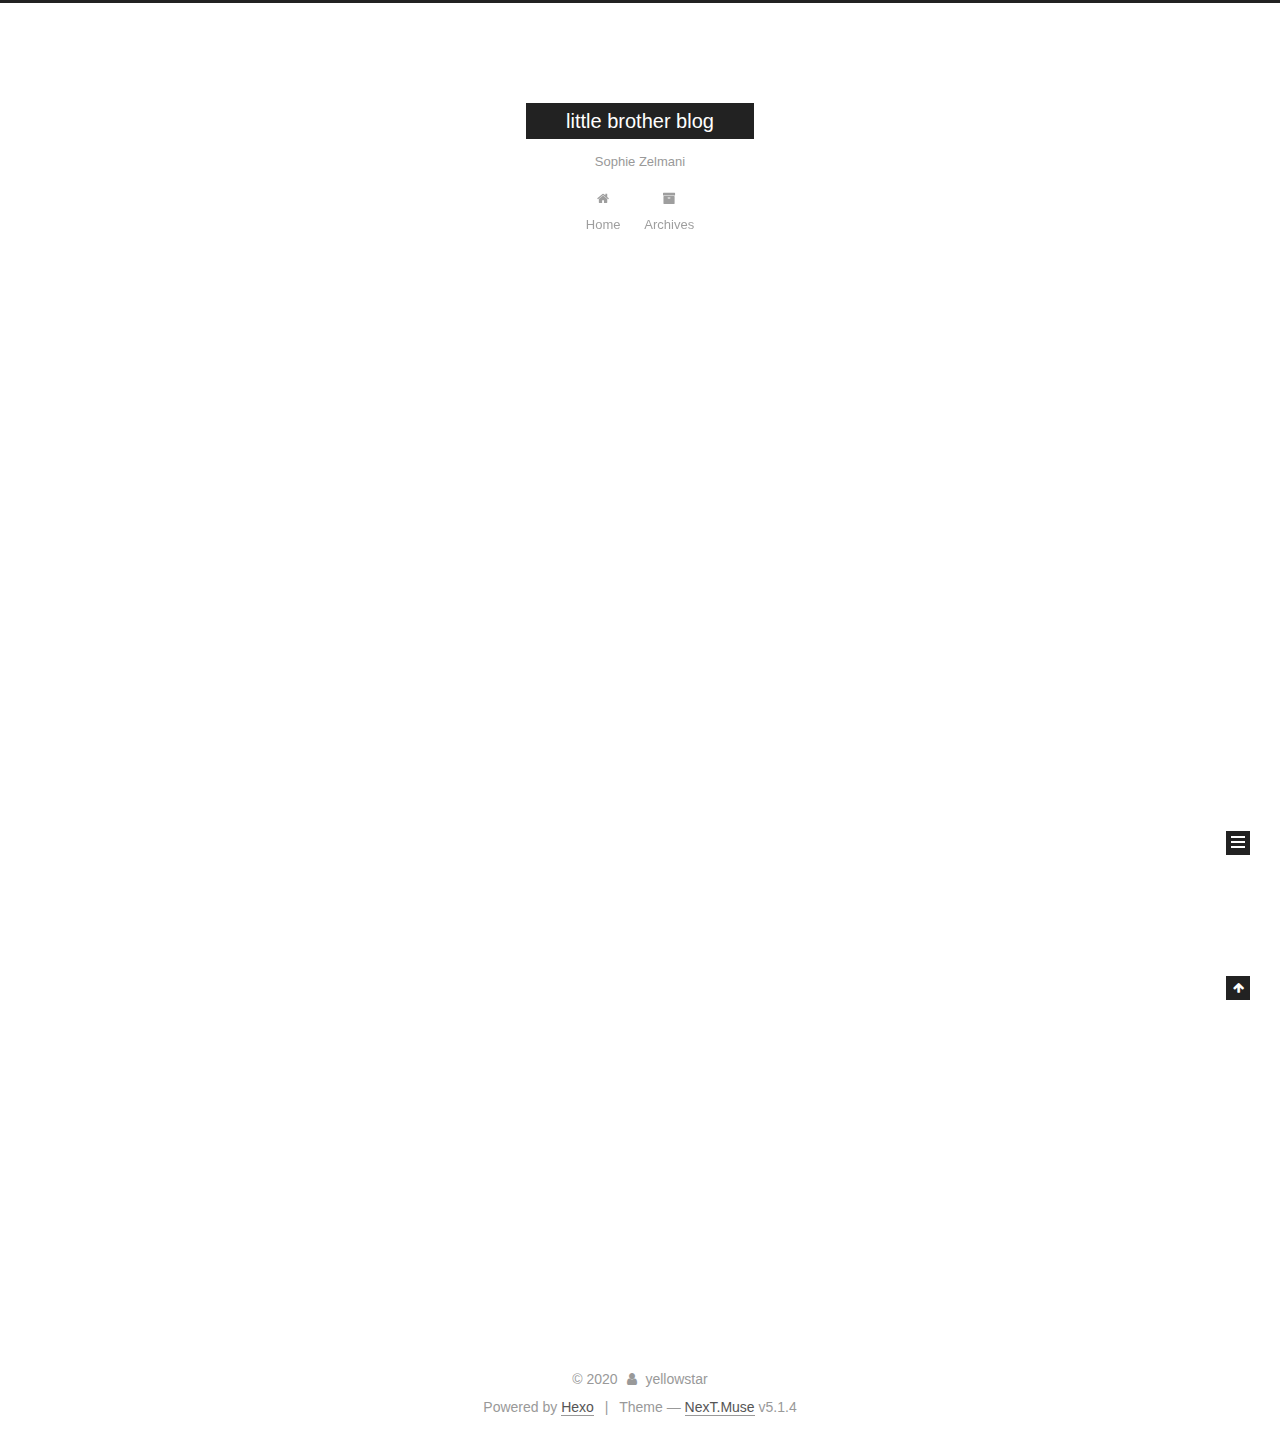
<file: index.html>
<!DOCTYPE html>



  


<html class="theme-next muse use-motion" lang="en">
<head>
  <meta charset="UTF-8"/>
<meta http-equiv="X-UA-Compatible" content="IE=edge" />
<meta name="viewport" content="width=device-width, initial-scale=1, maximum-scale=1"/>
<meta name="theme-color" content="#222">









<meta http-equiv="Cache-Control" content="no-transform" />
<meta http-equiv="Cache-Control" content="no-siteapp" />
















  
  
  <link href="/lib/fancybox/source/jquery.fancybox.css?v=2.1.5" rel="stylesheet" type="text/css" />







<link href="/lib/font-awesome/css/font-awesome.min.css?v=4.6.2" rel="stylesheet" type="text/css" />

<link href="/css/main.css?v=5.1.4" rel="stylesheet" type="text/css" />


  <link rel="apple-touch-icon" sizes="180x180" href="/images/apple-touch-icon-next.png?v=5.1.4">


  <link rel="icon" type="image/png" sizes="32x32" href="/images/favicon-32x32-next.png?v=5.1.4">


  <link rel="icon" type="image/png" sizes="16x16" href="/images/favicon-16x16-next.png?v=5.1.4">


  <link rel="mask-icon" href="/images/logo.svg?v=5.1.4" color="#222">





  <meta name="keywords" content="Hexo, NexT" />










<meta name="description" content="xxxxxxx">
<meta property="og:type" content="website">
<meta property="og:title" content="little brother blog">
<meta property="og:url" content="http://yoursite.com/index.html">
<meta property="og:site_name" content="little brother blog">
<meta property="og:description" content="xxxxxxx">
<meta property="og:locale" content="en_US">
<meta property="article:author" content="yellowstar">
<meta property="article:tag" content="x">
<meta property="article:tag" content="y">
<meta property="article:tag" content="z">
<meta property="article:tag" content="机器学习">
<meta name="twitter:card" content="summary">



<script type="text/javascript" id="hexo.configurations">
  var NexT = window.NexT || {};
  var CONFIG = {
    root: '/',
    scheme: 'Muse',
    version: '5.1.4',
    sidebar: {"position":"left","display":"post","offset":12,"b2t":false,"scrollpercent":false,"onmobile":false},
    fancybox: true,
    tabs: true,
    motion: {"enable":true,"async":false,"transition":{"post_block":"fadeIn","post_header":"slideDownIn","post_body":"slideDownIn","coll_header":"slideLeftIn","sidebar":"slideUpIn"}},
    duoshuo: {
      userId: '0',
      author: 'Author'
    },
    algolia: {
      applicationID: '',
      apiKey: '',
      indexName: '',
      hits: {"per_page":10},
      labels: {"input_placeholder":"Search for Posts","hits_empty":"We didn't find any results for the search: ${query}","hits_stats":"${hits} results found in ${time} ms"}
    }
  };
</script>



  <link rel="canonical" href="http://yoursite.com/"/>





  <title>little brother blog</title>
  








<meta name="generator" content="Hexo 4.2.0"></head>

<body itemscope itemtype="http://schema.org/WebPage" lang="en">

  
  
    
  

  <div class="container sidebar-position-left 
  page-home">
    <div class="headband"></div>

    <header id="header" class="header" itemscope itemtype="http://schema.org/WPHeader">
      <div class="header-inner"><div class="site-brand-wrapper">
  <div class="site-meta ">
    

    <div class="custom-logo-site-title">
      <a href="/"  class="brand" rel="start">
        <span class="logo-line-before"><i></i></span>
        <span class="site-title">little brother blog</span>
        <span class="logo-line-after"><i></i></span>
      </a>
    </div>
      
        <p class="site-subtitle">Sophie Zelmani</p>
      
  </div>

  <div class="site-nav-toggle">
    <button>
      <span class="btn-bar"></span>
      <span class="btn-bar"></span>
      <span class="btn-bar"></span>
    </button>
  </div>
</div>

<nav class="site-nav">
  

  
    <ul id="menu" class="menu">
      
        
        <li class="menu-item menu-item-home">
          <a href="/%20" rel="section">
            
              <i class="menu-item-icon fa fa-fw fa-home"></i> <br />
            
            Home
          </a>
        </li>
      
        
        <li class="menu-item menu-item-archives">
          <a href="/archives/%20" rel="section">
            
              <i class="menu-item-icon fa fa-fw fa-archive"></i> <br />
            
            Archives
          </a>
        </li>
      

      
    </ul>
  

  
</nav>



 </div>
    </header>

    <main id="main" class="main">
      <div class="main-inner">
        <div class="content-wrap">
          <div id="content" class="content">
            
  <section id="posts" class="posts-expand">
    
      

  

  
  
  

  <article class="post post-type-normal" itemscope itemtype="http://schema.org/Article">
  
  
  
  <div class="post-block">
    <link itemprop="mainEntityOfPage" href="http://yoursite.com/2020/01/06/hello-world/">

    <span hidden itemprop="author" itemscope itemtype="http://schema.org/Person">
      <meta itemprop="name" content="yellowstar">
      <meta itemprop="description" content="">
      <meta itemprop="image" content="/images/avatar.gif">
    </span>

    <span hidden itemprop="publisher" itemscope itemtype="http://schema.org/Organization">
      <meta itemprop="name" content="little brother blog">
    </span>

    
      <header class="post-header">

        
        
          <h1 class="post-title" itemprop="name headline">
                
                <a class="post-title-link" href="/2020/01/06/hello-world/" itemprop="url">Hello World</a></h1>
        

        <div class="post-meta">
          <span class="post-time">
            
              <span class="post-meta-item-icon">
                <i class="fa fa-calendar-o"></i>
              </span>
              
                <span class="post-meta-item-text">Posted on</span>
              
              <time title="Post created" itemprop="dateCreated datePublished" datetime="2020-01-06T16:11:28+08:00">
                2020-01-06
              </time>
            

            

            
          </span>

          

          
            
          

          
          

          

          

          

        </div>
      </header>
    

    
    
    
    <div class="post-body" itemprop="articleBody">

      
      

      
        
          
            <p>Welcome to <a href="https://hexo.io/" target="_blank" rel="noopener">Hexo</a>! This is your very first post. Check <a href="https://hexo.io/docs/" target="_blank" rel="noopener">documentation</a> for more info. If you get any problems when using Hexo, you can find the answer in <a href="https://hexo.io/docs/troubleshooting.html" target="_blank" rel="noopener">troubleshooting</a> or you can ask me on <a href="https://github.com/hexojs/hexo/issues" target="_blank" rel="noopener">GitHub</a>.</p>
<h2 id="Quick-Start"><a href="#Quick-Start" class="headerlink" title="Quick Start"></a>Quick Start</h2><h3 id="Create-a-new-post"><a href="#Create-a-new-post" class="headerlink" title="Create a new post"></a>Create a new post</h3><figure class="highlight bash"><table><tr><td class="gutter"><pre><span class="line">1</span><br></pre></td><td class="code"><pre><span class="line">$ hexo new <span class="string">"My New Post"</span></span><br></pre></td></tr></table></figure>

<p>More info: <a href="https://hexo.io/docs/writing.html" target="_blank" rel="noopener">Writing</a></p>
<h3 id="Run-server"><a href="#Run-server" class="headerlink" title="Run server"></a>Run server</h3><figure class="highlight bash"><table><tr><td class="gutter"><pre><span class="line">1</span><br></pre></td><td class="code"><pre><span class="line">$ hexo server</span><br></pre></td></tr></table></figure>

<p>More info: <a href="https://hexo.io/docs/server.html" target="_blank" rel="noopener">Server</a></p>
<h3 id="Generate-static-files"><a href="#Generate-static-files" class="headerlink" title="Generate static files"></a>Generate static files</h3><figure class="highlight bash"><table><tr><td class="gutter"><pre><span class="line">1</span><br></pre></td><td class="code"><pre><span class="line">$ hexo generate</span><br></pre></td></tr></table></figure>

<p>More info: <a href="https://hexo.io/docs/generating.html" target="_blank" rel="noopener">Generating</a></p>
<h3 id="Deploy-to-remote-sites"><a href="#Deploy-to-remote-sites" class="headerlink" title="Deploy to remote sites"></a>Deploy to remote sites</h3><figure class="highlight bash"><table><tr><td class="gutter"><pre><span class="line">1</span><br></pre></td><td class="code"><pre><span class="line">$ hexo deploy</span><br></pre></td></tr></table></figure>

<p>More info: <a href="https://hexo.io/docs/one-command-deployment.html" target="_blank" rel="noopener">Deployment</a></p>

          
        
      
    </div>
    
    
    

    

    

    

    <footer class="post-footer">
      

      

      

      
      
        <div class="post-eof"></div>
      
    </footer>
  </div>
  
  
  
  </article>


    
  </section>

  


          </div>
          


          

        </div>
        
          
  
  <div class="sidebar-toggle">
    <div class="sidebar-toggle-line-wrap">
      <span class="sidebar-toggle-line sidebar-toggle-line-first"></span>
      <span class="sidebar-toggle-line sidebar-toggle-line-middle"></span>
      <span class="sidebar-toggle-line sidebar-toggle-line-last"></span>
    </div>
  </div>

  <aside id="sidebar" class="sidebar">
    
    <div class="sidebar-inner">

      

      

      <section class="site-overview-wrap sidebar-panel sidebar-panel-active">
        <div class="site-overview">
          <div class="site-author motion-element" itemprop="author" itemscope itemtype="http://schema.org/Person">
            
              <p class="site-author-name" itemprop="name">yellowstar</p>
              <p class="site-description motion-element" itemprop="description">xxxxxxx</p>
          </div>

          <nav class="site-state motion-element">

            
              <div class="site-state-item site-state-posts">
              
                <a href="/archives/%20%7C%7C%20archive">
              
                  <span class="site-state-item-count">1</span>
                  <span class="site-state-item-name">posts</span>
                </a>
              </div>
            

            

            

          </nav>

          

          
            <div class="links-of-author motion-element">
                
                  <span class="links-of-author-item">
                    <a href="https://github.com/yellowstar" target="_blank" title="GitHub">
                      
                        <i class="fa fa-fw fa-globe"></i>GitHub</a>
                  </span>
                
                  <span class="links-of-author-item">
                    <a href="https://weibo.com/3180967953/profile?rightmod=1&wvr=6&mod=personinfo" target="_blank" title="Weibo">
                      
                        <i class="fa fa-fw fa-globe"></i>Weibo</a>
                  </span>
                
            </div>
          

          
          

          
          

          

        </div>
      </section>

      

      

    </div>
  </aside>


        
      </div>
    </main>

    <footer id="footer" class="footer">
      <div class="footer-inner">
        <div class="copyright">&copy; <span itemprop="copyrightYear">2020</span>
  <span class="with-love">
    <i class="fa fa-user"></i>
  </span>
  <span class="author" itemprop="copyrightHolder">yellowstar</span>

  
</div>


  <div class="powered-by">Powered by <a class="theme-link" target="_blank" href="https://hexo.io">Hexo</a></div>



  <span class="post-meta-divider">|</span>



  <div class="theme-info">Theme &mdash; <a class="theme-link" target="_blank" href="https://github.com/iissnan/hexo-theme-next">NexT.Muse</a> v5.1.4</div>




        







        
      </div>
    </footer>

    
      <div class="back-to-top">
        <i class="fa fa-arrow-up"></i>
        
      </div>
    

    

  </div>

  

<script type="text/javascript">
  if (Object.prototype.toString.call(window.Promise) !== '[object Function]') {
    window.Promise = null;
  }
</script>









  












  
  
    <script type="text/javascript" src="/lib/jquery/index.js?v=2.1.3"></script>
  

  
  
    <script type="text/javascript" src="/lib/fastclick/lib/fastclick.min.js?v=1.0.6"></script>
  

  
  
    <script type="text/javascript" src="/lib/jquery_lazyload/jquery.lazyload.js?v=1.9.7"></script>
  

  
  
    <script type="text/javascript" src="/lib/velocity/velocity.min.js?v=1.2.1"></script>
  

  
  
    <script type="text/javascript" src="/lib/velocity/velocity.ui.min.js?v=1.2.1"></script>
  

  
  
    <script type="text/javascript" src="/lib/fancybox/source/jquery.fancybox.pack.js?v=2.1.5"></script>
  


  


  <script type="text/javascript" src="/js/src/utils.js?v=5.1.4"></script>

  <script type="text/javascript" src="/js/src/motion.js?v=5.1.4"></script>



  
  

  

  


  <script type="text/javascript" src="/js/src/bootstrap.js?v=5.1.4"></script>



  


  




	





  





  












  





  

  

  

  
  

  

  

  

</body>
</html>
</file>
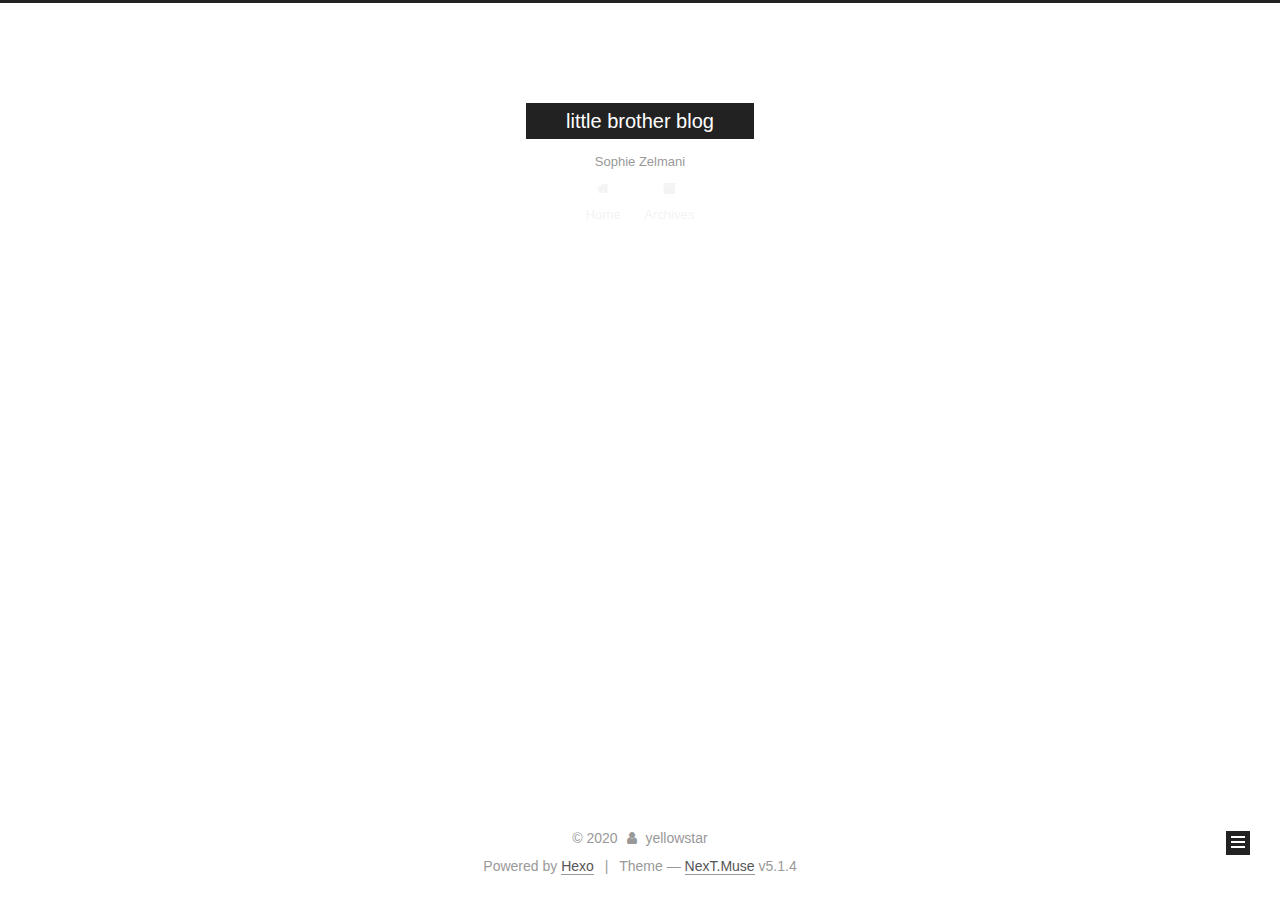
<file: archives/index.html>
<!DOCTYPE html>



  


<html class="theme-next muse use-motion" lang="en">
<head>
  <meta charset="UTF-8"/>
<meta http-equiv="X-UA-Compatible" content="IE=edge" />
<meta name="viewport" content="width=device-width, initial-scale=1, maximum-scale=1"/>
<meta name="theme-color" content="#222">









<meta http-equiv="Cache-Control" content="no-transform" />
<meta http-equiv="Cache-Control" content="no-siteapp" />
















  
  
  <link href="/lib/fancybox/source/jquery.fancybox.css?v=2.1.5" rel="stylesheet" type="text/css" />







<link href="/lib/font-awesome/css/font-awesome.min.css?v=4.6.2" rel="stylesheet" type="text/css" />

<link href="/css/main.css?v=5.1.4" rel="stylesheet" type="text/css" />


  <link rel="apple-touch-icon" sizes="180x180" href="/images/apple-touch-icon-next.png?v=5.1.4">


  <link rel="icon" type="image/png" sizes="32x32" href="/images/favicon-32x32-next.png?v=5.1.4">


  <link rel="icon" type="image/png" sizes="16x16" href="/images/favicon-16x16-next.png?v=5.1.4">


  <link rel="mask-icon" href="/images/logo.svg?v=5.1.4" color="#222">





  <meta name="keywords" content="Hexo, NexT" />










<meta name="description" content="xxxxxxx">
<meta property="og:type" content="website">
<meta property="og:title" content="little brother blog">
<meta property="og:url" content="http://yoursite.com/archives/index.html">
<meta property="og:site_name" content="little brother blog">
<meta property="og:description" content="xxxxxxx">
<meta property="og:locale" content="en_US">
<meta property="article:author" content="yellowstar">
<meta property="article:tag" content="x">
<meta property="article:tag" content="y">
<meta property="article:tag" content="z">
<meta property="article:tag" content="机器学习">
<meta name="twitter:card" content="summary">



<script type="text/javascript" id="hexo.configurations">
  var NexT = window.NexT || {};
  var CONFIG = {
    root: '/',
    scheme: 'Muse',
    version: '5.1.4',
    sidebar: {"position":"left","display":"post","offset":12,"b2t":false,"scrollpercent":false,"onmobile":false},
    fancybox: true,
    tabs: true,
    motion: {"enable":true,"async":false,"transition":{"post_block":"fadeIn","post_header":"slideDownIn","post_body":"slideDownIn","coll_header":"slideLeftIn","sidebar":"slideUpIn"}},
    duoshuo: {
      userId: '0',
      author: 'Author'
    },
    algolia: {
      applicationID: '',
      apiKey: '',
      indexName: '',
      hits: {"per_page":10},
      labels: {"input_placeholder":"Search for Posts","hits_empty":"We didn't find any results for the search: ${query}","hits_stats":"${hits} results found in ${time} ms"}
    }
  };
</script>



  <link rel="canonical" href="http://yoursite.com/archives/"/>





  <title>Archive | little brother blog</title>
  








<meta name="generator" content="Hexo 4.2.0"></head>

<body itemscope itemtype="http://schema.org/WebPage" lang="en">

  
  
    
  

  <div class="container sidebar-position-left page-archive">
    <div class="headband"></div>

    <header id="header" class="header" itemscope itemtype="http://schema.org/WPHeader">
      <div class="header-inner"><div class="site-brand-wrapper">
  <div class="site-meta ">
    

    <div class="custom-logo-site-title">
      <a href="/"  class="brand" rel="start">
        <span class="logo-line-before"><i></i></span>
        <span class="site-title">little brother blog</span>
        <span class="logo-line-after"><i></i></span>
      </a>
    </div>
      
        <p class="site-subtitle">Sophie Zelmani</p>
      
  </div>

  <div class="site-nav-toggle">
    <button>
      <span class="btn-bar"></span>
      <span class="btn-bar"></span>
      <span class="btn-bar"></span>
    </button>
  </div>
</div>

<nav class="site-nav">
  

  
    <ul id="menu" class="menu">
      
        
        <li class="menu-item menu-item-home">
          <a href="/%20" rel="section">
            
              <i class="menu-item-icon fa fa-fw fa-home"></i> <br />
            
            Home
          </a>
        </li>
      
        
        <li class="menu-item menu-item-archives">
          <a href="/archives/%20" rel="section">
            
              <i class="menu-item-icon fa fa-fw fa-archive"></i> <br />
            
            Archives
          </a>
        </li>
      

      
    </ul>
  

  
</nav>



 </div>
    </header>

    <main id="main" class="main">
      <div class="main-inner">
        <div class="content-wrap">
          <div id="content" class="content">
            

  
  
  
  <div class="post-block archive">
    <div id="posts" class="posts-collapse">
      <span class="archive-move-on"></span>

      <span class="archive-page-counter">
        
        
        
          
        
        Um..! 1 post. Keep on posting.
      </span>

      

        
        
        

        
          
          <div class="collection-title">
            <h1 class="archive-year" id="archive-year-2020">2020</h1>
          </div>
        
        

        

  <article class="post post-type-normal" itemscope itemtype="http://schema.org/Article">
    <header class="post-header">

      <h2 class="post-title">
        
            <a class="post-title-link" href="/2020/01/06/hello-world/" itemprop="url">
              
                <span itemprop="name">Hello World</span>
              
            </a>
        
      </h2>

      <div class="post-meta">
        <time class="post-time" itemprop="dateCreated"
              datetime="2020-01-06T16:11:28+08:00"
              content="2020-01-06" >
          01-06
        </time>
      </div>

    </header>
  </article>



      

    </div>
  </div>
  
  
  

  



          </div>
          


          

        </div>
        
          
  
  <div class="sidebar-toggle">
    <div class="sidebar-toggle-line-wrap">
      <span class="sidebar-toggle-line sidebar-toggle-line-first"></span>
      <span class="sidebar-toggle-line sidebar-toggle-line-middle"></span>
      <span class="sidebar-toggle-line sidebar-toggle-line-last"></span>
    </div>
  </div>

  <aside id="sidebar" class="sidebar">
    
    <div class="sidebar-inner">

      

      

      <section class="site-overview-wrap sidebar-panel sidebar-panel-active">
        <div class="site-overview">
          <div class="site-author motion-element" itemprop="author" itemscope itemtype="http://schema.org/Person">
            
              <p class="site-author-name" itemprop="name">yellowstar</p>
              <p class="site-description motion-element" itemprop="description">xxxxxxx</p>
          </div>

          <nav class="site-state motion-element">

            
              <div class="site-state-item site-state-posts">
              
                <a href="/archives/%20%7C%7C%20archive">
              
                  <span class="site-state-item-count">1</span>
                  <span class="site-state-item-name">posts</span>
                </a>
              </div>
            

            

            

          </nav>

          

          
            <div class="links-of-author motion-element">
                
                  <span class="links-of-author-item">
                    <a href="https://github.com/yellowstar" target="_blank" title="GitHub">
                      
                        <i class="fa fa-fw fa-globe"></i>GitHub</a>
                  </span>
                
                  <span class="links-of-author-item">
                    <a href="https://weibo.com/3180967953/profile?rightmod=1&wvr=6&mod=personinfo" target="_blank" title="Weibo">
                      
                        <i class="fa fa-fw fa-globe"></i>Weibo</a>
                  </span>
                
            </div>
          

          
          

          
          

          

        </div>
      </section>

      

      

    </div>
  </aside>


        
      </div>
    </main>

    <footer id="footer" class="footer">
      <div class="footer-inner">
        <div class="copyright">&copy; <span itemprop="copyrightYear">2020</span>
  <span class="with-love">
    <i class="fa fa-user"></i>
  </span>
  <span class="author" itemprop="copyrightHolder">yellowstar</span>

  
</div>


  <div class="powered-by">Powered by <a class="theme-link" target="_blank" href="https://hexo.io">Hexo</a></div>



  <span class="post-meta-divider">|</span>



  <div class="theme-info">Theme &mdash; <a class="theme-link" target="_blank" href="https://github.com/iissnan/hexo-theme-next">NexT.Muse</a> v5.1.4</div>




        







        
      </div>
    </footer>

    
      <div class="back-to-top">
        <i class="fa fa-arrow-up"></i>
        
      </div>
    

    

  </div>

  

<script type="text/javascript">
  if (Object.prototype.toString.call(window.Promise) !== '[object Function]') {
    window.Promise = null;
  }
</script>









  












  
  
    <script type="text/javascript" src="/lib/jquery/index.js?v=2.1.3"></script>
  

  
  
    <script type="text/javascript" src="/lib/fastclick/lib/fastclick.min.js?v=1.0.6"></script>
  

  
  
    <script type="text/javascript" src="/lib/jquery_lazyload/jquery.lazyload.js?v=1.9.7"></script>
  

  
  
    <script type="text/javascript" src="/lib/velocity/velocity.min.js?v=1.2.1"></script>
  

  
  
    <script type="text/javascript" src="/lib/velocity/velocity.ui.min.js?v=1.2.1"></script>
  

  
  
    <script type="text/javascript" src="/lib/fancybox/source/jquery.fancybox.pack.js?v=2.1.5"></script>
  


  


  <script type="text/javascript" src="/js/src/utils.js?v=5.1.4"></script>

  <script type="text/javascript" src="/js/src/motion.js?v=5.1.4"></script>



  
  

  

  


  <script type="text/javascript" src="/js/src/bootstrap.js?v=5.1.4"></script>



  


  




	





  





  












  





  

  

  

  
  

  

  

  

</body>
</html>
</file>
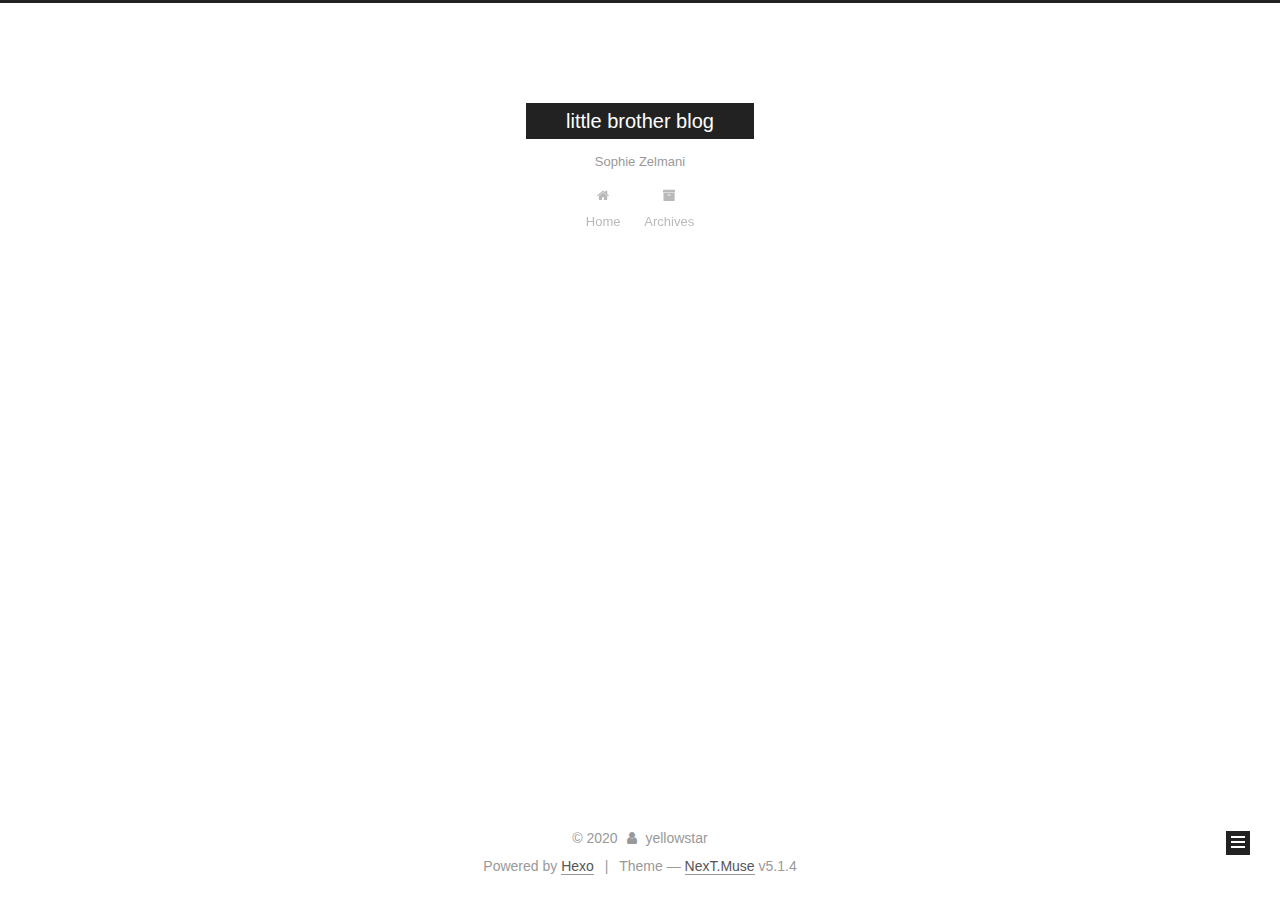
<file: archives/2020/index.html>
<!DOCTYPE html>



  


<html class="theme-next muse use-motion" lang="en">
<head>
  <meta charset="UTF-8"/>
<meta http-equiv="X-UA-Compatible" content="IE=edge" />
<meta name="viewport" content="width=device-width, initial-scale=1, maximum-scale=1"/>
<meta name="theme-color" content="#222">









<meta http-equiv="Cache-Control" content="no-transform" />
<meta http-equiv="Cache-Control" content="no-siteapp" />
















  
  
  <link href="/lib/fancybox/source/jquery.fancybox.css?v=2.1.5" rel="stylesheet" type="text/css" />







<link href="/lib/font-awesome/css/font-awesome.min.css?v=4.6.2" rel="stylesheet" type="text/css" />

<link href="/css/main.css?v=5.1.4" rel="stylesheet" type="text/css" />


  <link rel="apple-touch-icon" sizes="180x180" href="/images/apple-touch-icon-next.png?v=5.1.4">


  <link rel="icon" type="image/png" sizes="32x32" href="/images/favicon-32x32-next.png?v=5.1.4">


  <link rel="icon" type="image/png" sizes="16x16" href="/images/favicon-16x16-next.png?v=5.1.4">


  <link rel="mask-icon" href="/images/logo.svg?v=5.1.4" color="#222">





  <meta name="keywords" content="Hexo, NexT" />










<meta name="description" content="xxxxxxx">
<meta property="og:type" content="website">
<meta property="og:title" content="little brother blog">
<meta property="og:url" content="http://yoursite.com/archives/2020/index.html">
<meta property="og:site_name" content="little brother blog">
<meta property="og:description" content="xxxxxxx">
<meta property="og:locale" content="en_US">
<meta property="article:author" content="yellowstar">
<meta property="article:tag" content="x">
<meta property="article:tag" content="y">
<meta property="article:tag" content="z">
<meta property="article:tag" content="机器学习">
<meta name="twitter:card" content="summary">



<script type="text/javascript" id="hexo.configurations">
  var NexT = window.NexT || {};
  var CONFIG = {
    root: '/',
    scheme: 'Muse',
    version: '5.1.4',
    sidebar: {"position":"left","display":"post","offset":12,"b2t":false,"scrollpercent":false,"onmobile":false},
    fancybox: true,
    tabs: true,
    motion: {"enable":true,"async":false,"transition":{"post_block":"fadeIn","post_header":"slideDownIn","post_body":"slideDownIn","coll_header":"slideLeftIn","sidebar":"slideUpIn"}},
    duoshuo: {
      userId: '0',
      author: 'Author'
    },
    algolia: {
      applicationID: '',
      apiKey: '',
      indexName: '',
      hits: {"per_page":10},
      labels: {"input_placeholder":"Search for Posts","hits_empty":"We didn't find any results for the search: ${query}","hits_stats":"${hits} results found in ${time} ms"}
    }
  };
</script>



  <link rel="canonical" href="http://yoursite.com/archives/2020/"/>





  <title>Archive | little brother blog</title>
  








<meta name="generator" content="Hexo 4.2.0"></head>

<body itemscope itemtype="http://schema.org/WebPage" lang="en">

  
  
    
  

  <div class="container sidebar-position-left page-archive">
    <div class="headband"></div>

    <header id="header" class="header" itemscope itemtype="http://schema.org/WPHeader">
      <div class="header-inner"><div class="site-brand-wrapper">
  <div class="site-meta ">
    

    <div class="custom-logo-site-title">
      <a href="/"  class="brand" rel="start">
        <span class="logo-line-before"><i></i></span>
        <span class="site-title">little brother blog</span>
        <span class="logo-line-after"><i></i></span>
      </a>
    </div>
      
        <p class="site-subtitle">Sophie Zelmani</p>
      
  </div>

  <div class="site-nav-toggle">
    <button>
      <span class="btn-bar"></span>
      <span class="btn-bar"></span>
      <span class="btn-bar"></span>
    </button>
  </div>
</div>

<nav class="site-nav">
  

  
    <ul id="menu" class="menu">
      
        
        <li class="menu-item menu-item-home">
          <a href="/%20" rel="section">
            
              <i class="menu-item-icon fa fa-fw fa-home"></i> <br />
            
            Home
          </a>
        </li>
      
        
        <li class="menu-item menu-item-archives">
          <a href="/archives/%20" rel="section">
            
              <i class="menu-item-icon fa fa-fw fa-archive"></i> <br />
            
            Archives
          </a>
        </li>
      

      
    </ul>
  

  
</nav>



 </div>
    </header>

    <main id="main" class="main">
      <div class="main-inner">
        <div class="content-wrap">
          <div id="content" class="content">
            

  
  
  
  <div class="post-block archive">
    <div id="posts" class="posts-collapse">
      <span class="archive-move-on"></span>

      <span class="archive-page-counter">
        
        
        
          
        
        Um..! 1 post. Keep on posting.
      </span>

      

        
        
        

        
          
          <div class="collection-title">
            <h1 class="archive-year" id="archive-year-2020">2020</h1>
          </div>
        
        

        

  <article class="post post-type-normal" itemscope itemtype="http://schema.org/Article">
    <header class="post-header">

      <h2 class="post-title">
        
            <a class="post-title-link" href="/2020/01/06/hello-world/" itemprop="url">
              
                <span itemprop="name">Hello World</span>
              
            </a>
        
      </h2>

      <div class="post-meta">
        <time class="post-time" itemprop="dateCreated"
              datetime="2020-01-06T16:11:28+08:00"
              content="2020-01-06" >
          01-06
        </time>
      </div>

    </header>
  </article>



      

    </div>
  </div>
  
  
  

  



          </div>
          


          

        </div>
        
          
  
  <div class="sidebar-toggle">
    <div class="sidebar-toggle-line-wrap">
      <span class="sidebar-toggle-line sidebar-toggle-line-first"></span>
      <span class="sidebar-toggle-line sidebar-toggle-line-middle"></span>
      <span class="sidebar-toggle-line sidebar-toggle-line-last"></span>
    </div>
  </div>

  <aside id="sidebar" class="sidebar">
    
    <div class="sidebar-inner">

      

      

      <section class="site-overview-wrap sidebar-panel sidebar-panel-active">
        <div class="site-overview">
          <div class="site-author motion-element" itemprop="author" itemscope itemtype="http://schema.org/Person">
            
              <p class="site-author-name" itemprop="name">yellowstar</p>
              <p class="site-description motion-element" itemprop="description">xxxxxxx</p>
          </div>

          <nav class="site-state motion-element">

            
              <div class="site-state-item site-state-posts">
              
                <a href="/archives/%20%7C%7C%20archive">
              
                  <span class="site-state-item-count">1</span>
                  <span class="site-state-item-name">posts</span>
                </a>
              </div>
            

            

            

          </nav>

          

          
            <div class="links-of-author motion-element">
                
                  <span class="links-of-author-item">
                    <a href="https://github.com/yellowstar" target="_blank" title="GitHub">
                      
                        <i class="fa fa-fw fa-globe"></i>GitHub</a>
                  </span>
                
                  <span class="links-of-author-item">
                    <a href="https://weibo.com/3180967953/profile?rightmod=1&wvr=6&mod=personinfo" target="_blank" title="Weibo">
                      
                        <i class="fa fa-fw fa-globe"></i>Weibo</a>
                  </span>
                
            </div>
          

          
          

          
          

          

        </div>
      </section>

      

      

    </div>
  </aside>


        
      </div>
    </main>

    <footer id="footer" class="footer">
      <div class="footer-inner">
        <div class="copyright">&copy; <span itemprop="copyrightYear">2020</span>
  <span class="with-love">
    <i class="fa fa-user"></i>
  </span>
  <span class="author" itemprop="copyrightHolder">yellowstar</span>

  
</div>


  <div class="powered-by">Powered by <a class="theme-link" target="_blank" href="https://hexo.io">Hexo</a></div>



  <span class="post-meta-divider">|</span>



  <div class="theme-info">Theme &mdash; <a class="theme-link" target="_blank" href="https://github.com/iissnan/hexo-theme-next">NexT.Muse</a> v5.1.4</div>




        







        
      </div>
    </footer>

    
      <div class="back-to-top">
        <i class="fa fa-arrow-up"></i>
        
      </div>
    

    

  </div>

  

<script type="text/javascript">
  if (Object.prototype.toString.call(window.Promise) !== '[object Function]') {
    window.Promise = null;
  }
</script>









  












  
  
    <script type="text/javascript" src="/lib/jquery/index.js?v=2.1.3"></script>
  

  
  
    <script type="text/javascript" src="/lib/fastclick/lib/fastclick.min.js?v=1.0.6"></script>
  

  
  
    <script type="text/javascript" src="/lib/jquery_lazyload/jquery.lazyload.js?v=1.9.7"></script>
  

  
  
    <script type="text/javascript" src="/lib/velocity/velocity.min.js?v=1.2.1"></script>
  

  
  
    <script type="text/javascript" src="/lib/velocity/velocity.ui.min.js?v=1.2.1"></script>
  

  
  
    <script type="text/javascript" src="/lib/fancybox/source/jquery.fancybox.pack.js?v=2.1.5"></script>
  


  


  <script type="text/javascript" src="/js/src/utils.js?v=5.1.4"></script>

  <script type="text/javascript" src="/js/src/motion.js?v=5.1.4"></script>



  
  

  

  


  <script type="text/javascript" src="/js/src/bootstrap.js?v=5.1.4"></script>



  


  




	





  





  












  





  

  

  

  
  

  

  

  

</body>
</html>
</file>
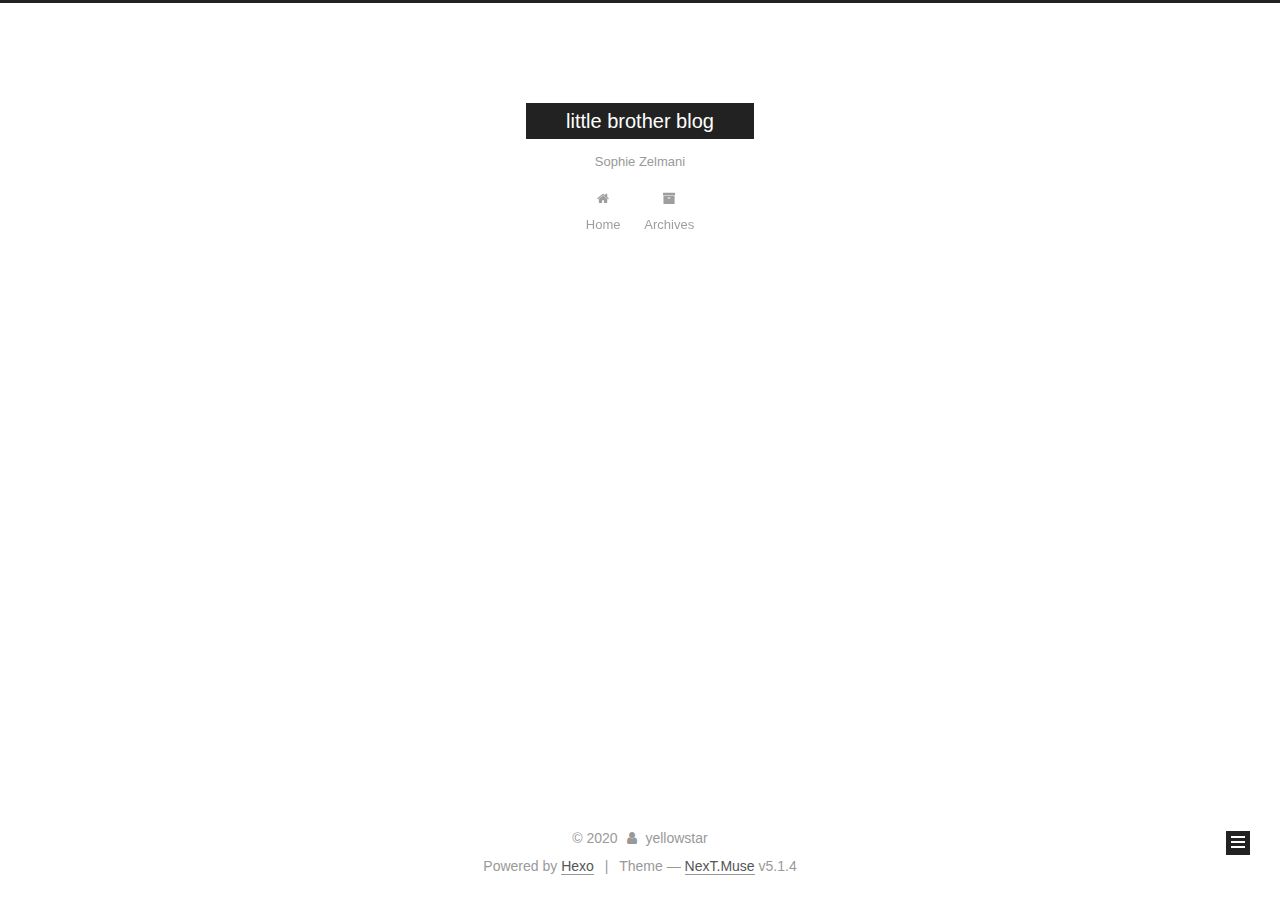
<file: archives/2020/01/index.html>
<!DOCTYPE html>



  


<html class="theme-next muse use-motion" lang="en">
<head>
  <meta charset="UTF-8"/>
<meta http-equiv="X-UA-Compatible" content="IE=edge" />
<meta name="viewport" content="width=device-width, initial-scale=1, maximum-scale=1"/>
<meta name="theme-color" content="#222">









<meta http-equiv="Cache-Control" content="no-transform" />
<meta http-equiv="Cache-Control" content="no-siteapp" />
















  
  
  <link href="/lib/fancybox/source/jquery.fancybox.css?v=2.1.5" rel="stylesheet" type="text/css" />







<link href="/lib/font-awesome/css/font-awesome.min.css?v=4.6.2" rel="stylesheet" type="text/css" />

<link href="/css/main.css?v=5.1.4" rel="stylesheet" type="text/css" />


  <link rel="apple-touch-icon" sizes="180x180" href="/images/apple-touch-icon-next.png?v=5.1.4">


  <link rel="icon" type="image/png" sizes="32x32" href="/images/favicon-32x32-next.png?v=5.1.4">


  <link rel="icon" type="image/png" sizes="16x16" href="/images/favicon-16x16-next.png?v=5.1.4">


  <link rel="mask-icon" href="/images/logo.svg?v=5.1.4" color="#222">





  <meta name="keywords" content="Hexo, NexT" />










<meta name="description" content="xxxxxxx">
<meta property="og:type" content="website">
<meta property="og:title" content="little brother blog">
<meta property="og:url" content="http://yoursite.com/archives/2020/01/index.html">
<meta property="og:site_name" content="little brother blog">
<meta property="og:description" content="xxxxxxx">
<meta property="og:locale" content="en_US">
<meta property="article:author" content="yellowstar">
<meta property="article:tag" content="x">
<meta property="article:tag" content="y">
<meta property="article:tag" content="z">
<meta property="article:tag" content="机器学习">
<meta name="twitter:card" content="summary">



<script type="text/javascript" id="hexo.configurations">
  var NexT = window.NexT || {};
  var CONFIG = {
    root: '/',
    scheme: 'Muse',
    version: '5.1.4',
    sidebar: {"position":"left","display":"post","offset":12,"b2t":false,"scrollpercent":false,"onmobile":false},
    fancybox: true,
    tabs: true,
    motion: {"enable":true,"async":false,"transition":{"post_block":"fadeIn","post_header":"slideDownIn","post_body":"slideDownIn","coll_header":"slideLeftIn","sidebar":"slideUpIn"}},
    duoshuo: {
      userId: '0',
      author: 'Author'
    },
    algolia: {
      applicationID: '',
      apiKey: '',
      indexName: '',
      hits: {"per_page":10},
      labels: {"input_placeholder":"Search for Posts","hits_empty":"We didn't find any results for the search: ${query}","hits_stats":"${hits} results found in ${time} ms"}
    }
  };
</script>



  <link rel="canonical" href="http://yoursite.com/archives/2020/01/"/>





  <title>Archive | little brother blog</title>
  








<meta name="generator" content="Hexo 4.2.0"></head>

<body itemscope itemtype="http://schema.org/WebPage" lang="en">

  
  
    
  

  <div class="container sidebar-position-left page-archive">
    <div class="headband"></div>

    <header id="header" class="header" itemscope itemtype="http://schema.org/WPHeader">
      <div class="header-inner"><div class="site-brand-wrapper">
  <div class="site-meta ">
    

    <div class="custom-logo-site-title">
      <a href="/"  class="brand" rel="start">
        <span class="logo-line-before"><i></i></span>
        <span class="site-title">little brother blog</span>
        <span class="logo-line-after"><i></i></span>
      </a>
    </div>
      
        <p class="site-subtitle">Sophie Zelmani</p>
      
  </div>

  <div class="site-nav-toggle">
    <button>
      <span class="btn-bar"></span>
      <span class="btn-bar"></span>
      <span class="btn-bar"></span>
    </button>
  </div>
</div>

<nav class="site-nav">
  

  
    <ul id="menu" class="menu">
      
        
        <li class="menu-item menu-item-home">
          <a href="/%20" rel="section">
            
              <i class="menu-item-icon fa fa-fw fa-home"></i> <br />
            
            Home
          </a>
        </li>
      
        
        <li class="menu-item menu-item-archives">
          <a href="/archives/%20" rel="section">
            
              <i class="menu-item-icon fa fa-fw fa-archive"></i> <br />
            
            Archives
          </a>
        </li>
      

      
    </ul>
  

  
</nav>



 </div>
    </header>

    <main id="main" class="main">
      <div class="main-inner">
        <div class="content-wrap">
          <div id="content" class="content">
            

  
  
  
  <div class="post-block archive">
    <div id="posts" class="posts-collapse">
      <span class="archive-move-on"></span>

      <span class="archive-page-counter">
        
        
        
          
        
        Um..! 1 post. Keep on posting.
      </span>

      

        
        
        

        
          
          <div class="collection-title">
            <h1 class="archive-year" id="archive-year-2020">2020</h1>
          </div>
        
        

        

  <article class="post post-type-normal" itemscope itemtype="http://schema.org/Article">
    <header class="post-header">

      <h2 class="post-title">
        
            <a class="post-title-link" href="/2020/01/06/hello-world/" itemprop="url">
              
                <span itemprop="name">Hello World</span>
              
            </a>
        
      </h2>

      <div class="post-meta">
        <time class="post-time" itemprop="dateCreated"
              datetime="2020-01-06T16:11:28+08:00"
              content="2020-01-06" >
          01-06
        </time>
      </div>

    </header>
  </article>



      

    </div>
  </div>
  
  
  

  



          </div>
          


          

        </div>
        
          
  
  <div class="sidebar-toggle">
    <div class="sidebar-toggle-line-wrap">
      <span class="sidebar-toggle-line sidebar-toggle-line-first"></span>
      <span class="sidebar-toggle-line sidebar-toggle-line-middle"></span>
      <span class="sidebar-toggle-line sidebar-toggle-line-last"></span>
    </div>
  </div>

  <aside id="sidebar" class="sidebar">
    
    <div class="sidebar-inner">

      

      

      <section class="site-overview-wrap sidebar-panel sidebar-panel-active">
        <div class="site-overview">
          <div class="site-author motion-element" itemprop="author" itemscope itemtype="http://schema.org/Person">
            
              <p class="site-author-name" itemprop="name">yellowstar</p>
              <p class="site-description motion-element" itemprop="description">xxxxxxx</p>
          </div>

          <nav class="site-state motion-element">

            
              <div class="site-state-item site-state-posts">
              
                <a href="/archives/%20%7C%7C%20archive">
              
                  <span class="site-state-item-count">1</span>
                  <span class="site-state-item-name">posts</span>
                </a>
              </div>
            

            

            

          </nav>

          

          
            <div class="links-of-author motion-element">
                
                  <span class="links-of-author-item">
                    <a href="https://github.com/yellowstar" target="_blank" title="GitHub">
                      
                        <i class="fa fa-fw fa-globe"></i>GitHub</a>
                  </span>
                
                  <span class="links-of-author-item">
                    <a href="https://weibo.com/3180967953/profile?rightmod=1&wvr=6&mod=personinfo" target="_blank" title="Weibo">
                      
                        <i class="fa fa-fw fa-globe"></i>Weibo</a>
                  </span>
                
            </div>
          

          
          

          
          

          

        </div>
      </section>

      

      

    </div>
  </aside>


        
      </div>
    </main>

    <footer id="footer" class="footer">
      <div class="footer-inner">
        <div class="copyright">&copy; <span itemprop="copyrightYear">2020</span>
  <span class="with-love">
    <i class="fa fa-user"></i>
  </span>
  <span class="author" itemprop="copyrightHolder">yellowstar</span>

  
</div>


  <div class="powered-by">Powered by <a class="theme-link" target="_blank" href="https://hexo.io">Hexo</a></div>



  <span class="post-meta-divider">|</span>



  <div class="theme-info">Theme &mdash; <a class="theme-link" target="_blank" href="https://github.com/iissnan/hexo-theme-next">NexT.Muse</a> v5.1.4</div>




        







        
      </div>
    </footer>

    
      <div class="back-to-top">
        <i class="fa fa-arrow-up"></i>
        
      </div>
    

    

  </div>

  

<script type="text/javascript">
  if (Object.prototype.toString.call(window.Promise) !== '[object Function]') {
    window.Promise = null;
  }
</script>









  












  
  
    <script type="text/javascript" src="/lib/jquery/index.js?v=2.1.3"></script>
  

  
  
    <script type="text/javascript" src="/lib/fastclick/lib/fastclick.min.js?v=1.0.6"></script>
  

  
  
    <script type="text/javascript" src="/lib/jquery_lazyload/jquery.lazyload.js?v=1.9.7"></script>
  

  
  
    <script type="text/javascript" src="/lib/velocity/velocity.min.js?v=1.2.1"></script>
  

  
  
    <script type="text/javascript" src="/lib/velocity/velocity.ui.min.js?v=1.2.1"></script>
  

  
  
    <script type="text/javascript" src="/lib/fancybox/source/jquery.fancybox.pack.js?v=2.1.5"></script>
  


  


  <script type="text/javascript" src="/js/src/utils.js?v=5.1.4"></script>

  <script type="text/javascript" src="/js/src/motion.js?v=5.1.4"></script>



  
  

  

  


  <script type="text/javascript" src="/js/src/bootstrap.js?v=5.1.4"></script>



  


  




	





  





  












  





  

  

  

  
  

  

  

  

</body>
</html>
</file>
<file: css/main.css>
/* normalize.css v3.0.2 | MIT License | git.io/normalize */
html {
  font-family: sans-serif; /* 1 */
  -ms-text-size-adjust: 100%; /* 2 */
  -webkit-text-size-adjust: 100%; /* 2 */
}
body {
  margin: 0;
}
article,
aside,
details,
figcaption,
figure,
footer,
header,
hgroup,
main,
menu,
nav,
section,
summary {
  display: block;
}
audio,
canvas,
progress,
video {
  display: inline-block; /* 1 */
  vertical-align: baseline; /* 2 */
}
audio:not([controls]) {
  display: none;
  height: 0;
}
[hidden],
template {
  display: none;
}
a {
  background-color: transparent;
}
a:active,
a:hover {
  outline: 0;
}
abbr[title] {
  border-bottom: 1px dotted;
}
b,
strong {
  font-weight: bold;
}
dfn {
  font-style: italic;
}
h1 {
  font-size: 2em;
  margin: 0.67em 0;
}
mark {
  background: #ff0;
  color: #000;
}
small {
  font-size: 80%;
}
sub,
sup {
  font-size: 75%;
  line-height: 0;
  position: relative;
  vertical-align: baseline;
}
sup {
  top: -0.5em;
}
sub {
  bottom: -0.25em;
}
img {
  border: 0;
}
svg:not(:root) {
  overflow: hidden;
}
figure {
  margin: 1em 40px;
}
hr {
  -moz-box-sizing: content-box;
  box-sizing: content-box;
  height: 0;
}
pre {
  overflow: auto;
}
code,
kbd,
pre,
samp {
  font-family: monospace, monospace;
  font-size: 1em;
}
button,
input,
optgroup,
select,
textarea {
  color: inherit; /* 1 */
  font: inherit; /* 2 */
  margin: 0; /* 3 */
}
button {
  overflow: visible;
}
button,
select {
  text-transform: none;
}
button,
html input[type="button"],
input[type="reset"],
input[type="submit"] {
  -webkit-appearance: button; /* 2 */
  cursor: pointer; /* 3 */
}
button[disabled],
html input[disabled] {
  cursor: default;
}
button::-moz-focus-inner,
input::-moz-focus-inner {
  border: 0;
  padding: 0;
}
input {
  line-height: normal;
}
input[type="checkbox"],
input[type="radio"] {
  box-sizing: border-box; /* 1 */
  padding: 0; /* 2 */
}
input[type="number"]::-webkit-inner-spin-button,
input[type="number"]::-webkit-outer-spin-button {
  height: auto;
}
input[type="search"] {
  -webkit-appearance: textfield; /* 1 */
  -moz-box-sizing: content-box;
  -webkit-box-sizing: content-box; /* 2 */
  box-sizing: content-box;
}
input[type="search"]::-webkit-search-cancel-button,
input[type="search"]::-webkit-search-decoration {
  -webkit-appearance: none;
}
fieldset {
  border: 1px solid #c0c0c0;
  margin: 0 2px;
  padding: 0.35em 0.625em 0.75em;
}
legend {
  border: 0; /* 1 */
  padding: 0; /* 2 */
}
textarea {
  overflow: auto;
}
optgroup {
  font-weight: bold;
}
table {
  border-collapse: collapse;
  border-spacing: 0;
}
td,
th {
  padding: 0;
}
::selection {
  background: #262a30;
  color: #fff;
}
body {
  position: relative;
  font-family: 'Lato', "PingFang SC", "Microsoft YaHei", sans-serif;
  font-size: 14px;
  line-height: 2;
  color: #555;
  background: #fff;
}
@media (max-width: 767px) {
  body {
    padding-right: 0 !important;
  }
}
@media (min-width: 768px) and (max-width: 991px) {
  body {
    padding-right: 0 !important;
  }
}
@media (min-width: 1600px) {
  body {
    font-size: 16px;
  }
}
h1,
h2,
h3,
h4,
h5,
h6 {
  margin: 0;
  padding: 0;
  font-weight: bold;
  line-height: 1.5;
  font-family: 'Lato', "PingFang SC", "Microsoft YaHei", sans-serif;
}
h2,
h3,
h4,
h5,
h6 {
  margin: 20px 0 15px;
}
h1 {
  font-size: 22px;
}
@media (max-width: 767px) {
  h1 {
    font-size: 18px;
  }
}
h2 {
  font-size: 20px;
}
@media (max-width: 767px) {
  h2 {
    font-size: 16px;
  }
}
h3 {
  font-size: 18px;
}
@media (max-width: 767px) {
  h3 {
    font-size: 14px;
  }
}
h4 {
  font-size: 16px;
}
@media (max-width: 767px) {
  h4 {
    font-size: 12px;
  }
}
h5 {
  font-size: 14px;
}
@media (max-width: 767px) {
  h5 {
    font-size: 10px;
  }
}
h6 {
  font-size: 12px;
}
@media (max-width: 767px) {
  h6 {
    font-size: 8px;
  }
}
p {
  margin: 0 0 20px 0;
}
a {
  color: #555;
  text-decoration: none;
  outline: none;
  border-bottom: 1px solid #999;
  word-wrap: break-word;
}
a:hover {
  color: #222;
  border-bottom-color: #222;
}
blockquote {
  margin: 0;
  padding: 0;
}
img {
  display: block;
  margin: auto;
  max-width: 100%;
  height: auto;
}
hr {
  margin: 40px 0;
  height: 3px;
  border: none;
  background-color: #ddd;
  background-image: repeating-linear-gradient(-45deg, #fff, #fff 4px, transparent 4px, transparent 8px);
}
blockquote {
  padding: 0 15px;
  color: #666;
  border-left: 4px solid #ddd;
}
blockquote cite::before {
  content: "-";
  padding: 0 5px;
}
dt {
  font-weight: 700;
}
dd {
  margin: 0;
  padding: 0;
}
kbd {
  border: 1px solid #ccc;
  border-radius: 0.2em;
  box-shadow: 0.1em 0.1em 0.2em rgba(0,0,0,0.1);
  background-color: #f9f9f9;
  font-family: inherit;
  background-image: -webkit-linear-gradient(top, #eee, #fff, #eee);
  padding: 0.1em 0.3em;
  white-space: nowrap;
}
.text-left {
  text-align: left;
}
.text-center {
  text-align: center;
}
.text-right {
  text-align: right;
}
.text-justify {
  text-align: justify;
}
.text-nowrap {
  white-space: nowrap;
}
.text-lowercase {
  text-transform: lowercase;
}
.text-uppercase {
  text-transform: uppercase;
}
.text-capitalize {
  text-transform: capitalize;
}
.center-block {
  display: block;
  margin-left: auto;
  margin-right: auto;
}
.clearfix:before,
.clearfix:after {
  content: " ";
  display: table;
}
.clearfix:after {
  clear: both;
}
.pullquote {
  width: 45%;
}
.pullquote.left {
  float: left;
  margin-left: 5px;
  margin-right: 10px;
}
.pullquote.right {
  float: right;
  margin-left: 10px;
  margin-right: 5px;
}
.affix.affix.affix {
  position: fixed;
}
.translation {
  margin-top: -20px;
  font-size: 14px;
  color: #999;
}
.scrollbar-measure {
  width: 100px;
  height: 100px;
  overflow: scroll;
  position: absolute;
  top: -9999px;
}
.use-motion .motion-element {
  opacity: 0;
}
table {
  margin: 20px 0;
  width: 100%;
  border-collapse: collapse;
  border-spacing: 0;
  border: 1px solid #ddd;
  font-size: 14px;
  table-layout: fixed;
  word-wrap: break-all;
}
table>tbody>tr:nth-of-type(odd) {
  background-color: #f9f9f9;
}
table>tbody>tr:hover {
  background-color: #f5f5f5;
}
caption,
th,
td {
  padding: 8px;
  text-align: left;
  vertical-align: middle;
  font-weight: normal;
}
th,
td {
  border-bottom: 3px solid #ddd;
  border-right: 1px solid #eee;
}
th {
  padding-bottom: 10px;
  font-weight: 700;
}
td {
  border-bottom-width: 1px;
}
html,
body {
  height: 100%;
}
.container {
  position: relative;
  min-height: 100%;
}
.header-inner {
  margin: 0 auto;
  padding: 100px 0 70px;
  width: 700px;
}
@media (min-width: 1600px) {
  .container .header-inner {
    width: 900px;
  }
}
.main {
  padding-bottom: 150px;
}
.main-inner {
  margin: 0 auto;
  width: 700px;
}
@media (min-width: 1600px) {
  .container .main-inner {
    width: 900px;
  }
}
.footer {
  position: absolute;
  left: 0;
  bottom: 0;
  width: 100%;
  min-height: 50px;
}
.footer-inner {
  box-sizing: border-box;
  margin: 20px auto;
  width: 700px;
}
@media (min-width: 1600px) {
  .container .footer-inner {
    width: 900px;
  }
}
pre,
.highlight {
  overflow: auto;
  margin: 20px 0;
  padding: 0;
  font-size: 13px;
  color: #4d4d4c;
  background: #f7f7f7;
  line-height: 1.6;
}
pre,
code {
  font-family: consolas, Menlo, "PingFang SC", "Microsoft YaHei", monospace;
}
code {
  padding: 2px 4px;
  word-wrap: break-word;
  color: #555;
  background: #eee;
  border-radius: 3px;
  font-size: 13px;
}
pre {
  padding: 10px;
}
pre code {
  padding: 0;
  color: #4d4d4c;
  background: none;
  text-shadow: none;
}
.highlight {
  border-radius: 1px;
}
.highlight pre {
  border: none;
  margin: 0;
  padding: 10px 0;
}
.highlight table {
  margin: 0;
  width: auto;
  border: none;
}
.highlight td {
  border: none;
  padding: 0;
}
.highlight figcaption {
  font-size: 1em;
  color: #4d4d4c;
  line-height: 1em;
  margin-bottom: 1em;
}
.highlight figcaption:before,
.highlight figcaption:after {
  content: " ";
  display: table;
}
.highlight figcaption:after {
  clear: both;
}
.highlight figcaption a {
  float: right;
  color: #4d4d4c;
}
.highlight figcaption a:hover {
  border-bottom-color: #4d4d4c;
}
.highlight .gutter pre {
  padding-left: 10px;
  padding-right: 10px;
  color: #869194;
  text-align: right;
  background-color: #eff2f3;
}
.highlight .code pre {
  width: 100%;
  padding-left: 10px;
  padding-right: 10px;
  background-color: #f7f7f7;
}
.highlight .line {
  height: 20px;
}
.gutter {
  -webkit-user-select: none;
  -moz-user-select: none;
  -ms-user-select: none;
  user-select: none;
}
.gist table {
  width: auto;
}
.gist table td {
  border: none;
}
pre .deletion {
  background: #fdd;
}
pre .addition {
  background: #dfd;
}
pre .meta {
  color: #8959a8;
}
pre .comment {
  color: #8e908c;
}
pre .variable,
pre .attribute,
pre .tag,
pre .regexp,
pre .ruby .constant,
pre .xml .tag .title,
pre .xml .pi,
pre .xml .doctype,
pre .html .doctype,
pre .css .id,
pre .css .class,
pre .css .pseudo {
  color: #c82829;
}
pre .number,
pre .preprocessor,
pre .built_in,
pre .literal,
pre .params,
pre .constant,
pre .command {
  color: #f5871f;
}
pre .ruby .class .title,
pre .css .rules .attribute,
pre .string,
pre .value,
pre .inheritance,
pre .header,
pre .ruby .symbol,
pre .xml .cdata,
pre .special,
pre .number,
pre .formula {
  color: #718c00;
}
pre .title,
pre .css .hexcolor {
  color: #3e999f;
}
pre .function,
pre .python .decorator,
pre .python .title,
pre .ruby .function .title,
pre .ruby .title .keyword,
pre .perl .sub,
pre .javascript .title,
pre .coffeescript .title {
  color: #4271ae;
}
pre .keyword,
pre .javascript .function {
  color: #8959a8;
}
.full-image.full-image.full-image.full-image {
  border: none;
  max-width: 100%;
  width: auto;
  margin: 20px auto 25px;
}
@media (min-width: 992px) {
  .full-image.full-image.full-image.full-image {
    max-width: none;
    width: 110%;
    margin: 25px -5%;
  }
}
.blockquote-center,
.page-home .post-type-quote blockquote,
.page-post-detail .post-type-quote blockquote {
  position: relative;
  margin: 40px 0;
  padding: 0;
  border-left: none;
  text-align: center;
}
.blockquote-center::before,
.page-home .post-type-quote blockquote::before,
.page-post-detail .post-type-quote blockquote::before,
.blockquote-center::after,
.page-home .post-type-quote blockquote::after,
.page-post-detail .post-type-quote blockquote::after {
  position: absolute;
  content: ' ';
  display: block;
  width: 100%;
  height: 24px;
  opacity: 0.2;
  background-repeat: no-repeat;
  background-position: 0 -6px;
  background-size: 22px 22px;
}
.blockquote-center::before,
.page-home .post-type-quote blockquote::before,
.page-post-detail .post-type-quote blockquote::before {
  top: -20px;
  background-image: url("../images/quote-l.svg");
  border-top: 1px solid #ccc;
}
.blockquote-center::after,
.page-home .post-type-quote blockquote::after,
.page-post-detail .post-type-quote blockquote::after {
  bottom: -20px;
  background-image: url("../images/quote-r.svg");
  border-bottom: 1px solid #ccc;
  background-position: 100% 8px;
}
.blockquote-center p,
.page-home .post-type-quote blockquote p,
.page-post-detail .post-type-quote blockquote p,
.blockquote-center div,
.page-home .post-type-quote blockquote div,
.page-post-detail .post-type-quote blockquote div {
  text-align: center;
}
.post .post-body .group-picture img {
  box-sizing: border-box;
  padding: 0 3px;
  border: none;
}
.post .group-picture-row {
  overflow: hidden;
  margin-top: 6px;
}
.post .group-picture-row:first-child {
  margin-top: 0;
}
.post .group-picture-column {
  float: left;
}
.page-post-detail .post-body .group-picture-column {
  float: none;
  margin-top: 10px;
  width: auto !important;
}
.page-post-detail .post-body .group-picture-column img {
  margin: 0 auto;
}
.page-archive .group-picture-container {
  overflow: hidden;
}
.page-archive .group-picture-row {
  float: left;
}
.page-archive .group-picture-row:first-child {
  margin-top: 6px;
}
.page-archive .group-picture-column {
  max-width: 150px;
  max-height: 150px;
}
.post-body .note {
  position: relative;
  padding: 15px;
  margin-bottom: 20px;
  border: 1px solid #eee;
  border-left-width: 5px;
  border-radius: 3px;
}
.post-body .note h2,
.post-body .note h3,
.post-body .note h4,
.post-body .note h5,
.post-body .note h6 {
  margin-top: 0;
  margin-bottom: 0;
  border-bottom: initial;
  padding-top: 0 !important;
}
.post-body .note p:first-child,
.post-body .note ul:first-child,
.post-body .note ol:first-child,
.post-body .note table:first-child,
.post-body .note pre:first-child,
.post-body .note blockquote:first-child {
  margin-top: 0;
}
.post-body .note p:last-child,
.post-body .note ul:last-child,
.post-body .note ol:last-child,
.post-body .note table:last-child,
.post-body .note pre:last-child,
.post-body .note blockquote:last-child {
  margin-bottom: 0;
}
.post-body .note.default {
  border-left-color: #777;
}
.post-body .note.default h2,
.post-body .note.default h3,
.post-body .note.default h4,
.post-body .note.default h5,
.post-body .note.default h6 {
  color: #777;
}
.post-body .note.primary {
  border-left-color: #6f42c1;
}
.post-body .note.primary h2,
.post-body .note.primary h3,
.post-body .note.primary h4,
.post-body .note.primary h5,
.post-body .note.primary h6 {
  color: #6f42c1;
}
.post-body .note.info {
  border-left-color: #428bca;
}
.post-body .note.info h2,
.post-body .note.info h3,
.post-body .note.info h4,
.post-body .note.info h5,
.post-body .note.info h6 {
  color: #428bca;
}
.post-body .note.success {
  border-left-color: #5cb85c;
}
.post-body .note.success h2,
.post-body .note.success h3,
.post-body .note.success h4,
.post-body .note.success h5,
.post-body .note.success h6 {
  color: #5cb85c;
}
.post-body .note.warning {
  border-left-color: #f0ad4e;
}
.post-body .note.warning h2,
.post-body .note.warning h3,
.post-body .note.warning h4,
.post-body .note.warning h5,
.post-body .note.warning h6 {
  color: #f0ad4e;
}
.post-body .note.danger {
  border-left-color: #d9534f;
}
.post-body .note.danger h2,
.post-body .note.danger h3,
.post-body .note.danger h4,
.post-body .note.danger h5,
.post-body .note.danger h6 {
  color: #d9534f;
}
.post-body .label {
  display: inline;
  padding: 0 2px;
  white-space: nowrap;
}
.post-body .label.default {
  background-color: #f0f0f0;
}
.post-body .label.primary {
  background-color: #efe6f7;
}
.post-body .label.info {
  background-color: #e5f2f8;
}
.post-body .label.success {
  background-color: #e7f4e9;
}
.post-body .label.warning {
  background-color: #fcf6e1;
}
.post-body .label.danger {
  background-color: #fae8eb;
}
.post-body .tabs {
  position: relative;
  display: block;
  margin-bottom: 20px;
  padding-top: 10px;
}
.post-body .tabs ul.nav-tabs {
  margin: 0;
  padding: 0;
  display: flex;
  margin-bottom: -1px;
}
@media (max-width: 413px) {
  .post-body .tabs ul.nav-tabs {
    display: block;
    margin-bottom: 5px;
  }
}
.post-body .tabs ul.nav-tabs li.tab {
  list-style-type: none !important;
  margin: 0 0.25em 0 0;
  border-top: 3px solid transparent;
  border-left: 1px solid transparent;
  border-right: 1px solid transparent;
}
@media (max-width: 413px) {
  .post-body .tabs ul.nav-tabs li.tab {
    margin: initial;
    border-top: 1px solid transparent;
    border-left: 3px solid transparent;
    border-right: 1px solid transparent;
    border-bottom: 1px solid transparent;
  }
}
.post-body .tabs ul.nav-tabs li.tab a {
  outline: 0;
  border-bottom: initial;
  display: block;
  line-height: 1.8em;
  padding: 0.25em 0.75em;
  transition-duration: 0.2s;
  transition-timing-function: ease-out;
  transition-delay: 0s;
}
.post-body .tabs ul.nav-tabs li.tab a i {
  width: 1.285714285714286em;
}
.post-body .tabs ul.nav-tabs li.tab.active {
  border-top: 3px solid #fc6423;
  border-left: 1px solid #ddd;
  border-right: 1px solid #ddd;
  background-color: #fff;
}
@media (max-width: 413px) {
  .post-body .tabs ul.nav-tabs li.tab.active {
    border-top: 1px solid #ddd;
    border-left: 3px solid #fc6423;
    border-right: 1px solid #ddd;
    border-bottom: 1px solid #ddd;
  }
}
.post-body .tabs ul.nav-tabs li.tab.active a {
  cursor: default;
  color: #555;
}
.post-body .tabs .tab-content {
  background-color: #fff;
}
.post-body .tabs .tab-content .tab-pane {
  border: 1px solid #ddd;
  padding: 20px 20px 0 20px;
}
.post-body .tabs .tab-content .tab-pane:not(.active) {
  display: none !important;
}
.post-body .tabs .tab-content .tab-pane.active {
  display: block !important;
}
.btn {
  display: inline-block;
  padding: 0 20px;
  font-size: 14px;
  color: #fff;
  background: #222;
  border: 2px solid #222;
  text-decoration: none;
  border-radius: 0;
  transition-property: background-color;
  transition-duration: 0.2s;
  transition-timing-function: ease-in-out;
  transition-delay: 0s;
  line-height: 2;
}
.btn:hover {
  border-color: #222;
  color: #222;
  background: #fff;
}
.btn +.btn {
  margin: 0 0 8px 8px;
}
.btn .fa-fw {
  width: 1.285714285714286em;
  text-align: left;
}
.btn-bar {
  display: block;
  width: 22px;
  height: 2px;
  background: #555;
  border-radius: 1px;
}
.btn-bar+.btn-bar {
  margin-top: 4px;
}
.pagination {
  margin: 120px 0 40px;
  text-align: center;
  border-top: 1px solid #eee;
}
.page-number-basic,
.pagination .prev,
.pagination .next,
.pagination .page-number,
.pagination .space {
  display: inline-block;
  position: relative;
  top: -1px;
  margin: 0 10px;
  padding: 0 11px;
}
@media (max-width: 767px) {
  .page-number-basic,
  .pagination .prev,
  .pagination .next,
  .pagination .page-number,
  .pagination .space {
    margin: 0 5px;
  }
}
.pagination .prev,
.pagination .next,
.pagination .page-number {
  border-bottom: 0;
  border-top: 1px solid #eee;
  transition-property: border-color;
  transition-duration: 0.2s;
  transition-timing-function: ease-in-out;
  transition-delay: 0s;
}
.pagination .prev:hover,
.pagination .next:hover,
.pagination .page-number:hover {
  border-top-color: #222;
}
.pagination .space {
  padding: 0;
  margin: 0;
}
.pagination .prev {
  margin-left: 0;
}
.pagination .next {
  margin-right: 0;
}
.pagination .page-number.current {
  color: #fff;
  background: #ccc;
  border-top-color: #ccc;
}
@media (max-width: 767px) {
  .pagination {
    border-top: none;
  }
  .pagination .prev,
  .pagination .next,
  .pagination .page-number {
    margin-bottom: 10px;
    border-top: 0;
    border-bottom: 1px solid #eee;
    padding: 0 10px;
  }
  .pagination .prev:hover,
  .pagination .next:hover,
  .pagination .page-number:hover {
    border-bottom-color: #222;
  }
}
.comments {
  margin: 60px 20px 0;
}
.tag-cloud {
  text-align: center;
}
.tag-cloud a {
  display: inline-block;
  margin: 10px;
}
.back-to-top {
  box-sizing: border-box;
  position: fixed;
  bottom: -100px;
  right: 30px;
  z-index: 1050;
  padding: 0 6px;
  width: 24px;
  background: #222;
  font-size: 12px;
  opacity: 1;
  color: #fff;
  cursor: pointer;
  text-align: center;
  -webkit-transform: translateZ(0);
  transition-property: bottom;
  transition-duration: 0.2s;
  transition-timing-function: ease-in-out;
  transition-delay: 0s;
}
@media (min-width: 768px) and (max-width: 991px) {
  .back-to-top {
    display: none !important;
  }
}
@media (max-width: 767px) {
  .back-to-top {
    display: none !important;
  }
}
.back-to-top.back-to-top-on {
  bottom: 19px;
}
.header {
  background: transparent;
}
.header-inner {
  position: relative;
}
.headband {
  height: 3px;
  background: #222;
}
.site-meta {
  margin: 0;
  text-align: center;
}
@media (max-width: 767px) {
  .site-meta {
    text-align: center;
  }
}
.brand {
  position: relative;
  display: inline-block;
  padding: 0 40px;
  color: #fff;
  background: #222;
  border-bottom: none;
}
.brand:hover {
  color: #fff;
}
.logo {
  display: inline-block;
  margin-right: 5px;
  line-height: 36px;
  vertical-align: top;
}
.site-title {
  display: inline-block;
  vertical-align: top;
  line-height: 36px;
  font-size: 20px;
  font-weight: normal;
  font-family: 'Lato', "PingFang SC", "Microsoft YaHei", sans-serif;
}
.site-subtitle {
  margin-top: 10px;
  font-size: 13px;
  color: #999;
}
.use-motion .brand {
  opacity: 0;
}
.use-motion .logo,
.use-motion .site-title,
.use-motion .site-subtitle {
  opacity: 0;
  position: relative;
  top: -10px;
}
.site-nav-toggle {
  display: none;
  position: absolute;
  top: 10px;
  left: 10px;
}
@media (max-width: 767px) {
  .site-nav-toggle {
    display: block;
  }
}
.site-nav-toggle button {
  margin-top: 2px;
  padding: 9px 10px;
  background: transparent;
  border: none;
}
@media (max-width: 767px) {
  .site-nav {
    display: none;
    margin: 0 -10px;
    padding: 0 10px;
    clear: both;
    border-top: 1px solid #ddd;
  }
}
@media (min-width: 768px) and (max-width: 991px) {
  .site-nav {
    display: block !important;
  }
}
@media (min-width: 992px) {
  .site-nav {
    display: block !important;
  }
}
.menu {
  margin-top: 20px;
  padding-left: 0;
  text-align: center;
}
.menu .menu-item {
  display: inline-block;
  margin: 0 10px;
  list-style: none;
}
@media screen and (max-width: 767px) {
  .menu .menu-item {
    margin-top: 10px;
  }
}
.menu .menu-item a {
  display: block;
  font-size: 13px;
  line-height: inherit;
  border-bottom: 1px solid transparent;
  transition-property: border-color;
  transition-duration: 0.2s;
  transition-timing-function: ease-in-out;
  transition-delay: 0s;
}
.menu .menu-item a:hover {
  border-bottom-color: #222;
}
.menu .menu-item .fa {
  margin-right: 5px;
}
.use-motion .menu-item {
  opacity: 0;
}
.post-body {
  font-family: 'Lato', "PingFang SC", "Microsoft YaHei", sans-serif;
}
@media (max-width: 767px) {
  .post-body {
    word-break: break-word;
  }
}
.post-body .fancybox img {
  display: block !important;
  margin: 0 auto;
  cursor: pointer;
  cursor: zoom-in;
  cursor: -webkit-zoom-in;
}
.post-body .image-caption,
.post-body .figure .caption {
  margin: -20px auto 15px;
  text-align: center;
  font-size: 14px;
  color: #999;
  font-weight: bold;
  line-height: 1;
}
.post-sticky-flag {
  display: inline-block;
  font-size: 16px;
  -ms-transform: rotate(30deg);
  -webkit-transform: rotate(30deg);
  -moz-transform: rotate(30deg);
  -ms-transform: rotate(30deg);
  -o-transform: rotate(30deg);
  transform: rotate(30deg);
}
.use-motion .post-block,
.use-motion .pagination,
.use-motion .comments {
  opacity: 0;
}
.use-motion .post-header {
  opacity: 0;
}
.use-motion .post-body {
  opacity: 0;
}
.use-motion .collection-title {
  opacity: 0;
}
.posts-expand {
  padding-top: 40px;
}
@media (max-width: 767px) {
  .posts-expand {
    margin: 0 20px;
  }
  .post-body pre .gutter pre {
    padding-right: 10px;
  }
  .post-body .highlight {
    margin-left: 0px;
    margin-right: 0px;
    padding: 0;
  }
  .post-body .highlight .gutter pre {
    padding-right: 10px;
  }
}
@media (min-width: 992px) {
  .posts-expand .post-body {
    text-align: justify;
  }
}
.posts-expand .post-body h2,
.posts-expand .post-body h3,
.posts-expand .post-body h4,
.posts-expand .post-body h5,
.posts-expand .post-body h6 {
  padding-top: 10px;
}
.posts-expand .post-body h2 .header-anchor,
.posts-expand .post-body h3 .header-anchor,
.posts-expand .post-body h4 .header-anchor,
.posts-expand .post-body h5 .header-anchor,
.posts-expand .post-body h6 .header-anchor {
  float: right;
  margin-left: 10px;
  color: #ccc;
  border-bottom-style: none;
  visibility: hidden;
}
.posts-expand .post-body h2 .header-anchor:hover,
.posts-expand .post-body h3 .header-anchor:hover,
.posts-expand .post-body h4 .header-anchor:hover,
.posts-expand .post-body h5 .header-anchor:hover,
.posts-expand .post-body h6 .header-anchor:hover {
  color: inherit;
}
.posts-expand .post-body h2:hover .header-anchor,
.posts-expand .post-body h3:hover .header-anchor,
.posts-expand .post-body h4:hover .header-anchor,
.posts-expand .post-body h5:hover .header-anchor,
.posts-expand .post-body h6:hover .header-anchor {
  visibility: visible;
}
.posts-expand .post-body ul li {
  list-style: circle;
}
.posts-expand .post-body img {
  box-sizing: border-box;
  margin: auto;
  padding: 3px;
  border: 1px solid #ddd;
}
.posts-expand .post-body .fancybox img {
  margin: 0 auto 25px;
}
@media (max-width: 767px) {
  .posts-collapse {
    margin: 0 20px;
  }
  .posts-collapse .post-title,
  .posts-collapse .post-meta {
    display: block;
    width: auto;
    text-align: left;
  }
}
.posts-collapse {
  position: relative;
  z-index: 1010;
  margin-left: 55px;
}
.posts-collapse::after {
  content: " ";
  position: absolute;
  top: 20px;
  left: 0;
  margin-left: -2px;
  width: 4px;
  height: 100%;
  background: #f5f5f5;
  z-index: -1;
}
@media (max-width: 767px) {
  .posts-collapse {
    margin: 0 20px;
  }
}
.posts-collapse .collection-title {
  position: relative;
  margin: 60px 0;
}
.posts-collapse .collection-title h1,
.posts-collapse .collection-title h2 {
  margin-left: 20px;
}
.posts-collapse .collection-title small {
  color: #bbb;
  margin-left: 5px;
}
.posts-collapse .collection-title::before {
  content: " ";
  position: absolute;
  left: 0;
  top: 50%;
  margin-left: -4px;
  margin-top: -4px;
  width: 8px;
  height: 8px;
  background: #bbb;
  border-radius: 50%;
}
.posts-collapse .post {
  margin: 30px 0;
}
.posts-collapse .post-header {
  position: relative;
  transition-duration: 0.2s;
  transition-timing-function: ease-in-out;
  transition-delay: 0s;
  transition-property: border;
  border-bottom: 1px dashed #ccc;
}
.posts-collapse .post-header::before {
  content: " ";
  position: absolute;
  left: 0;
  top: 12px;
  width: 6px;
  height: 6px;
  margin-left: -4px;
  background: #bbb;
  border-radius: 50%;
  border: 1px solid #fff;
  transition-duration: 0.2s;
  transition-timing-function: ease-in-out;
  transition-delay: 0s;
  transition-property: background;
}
.posts-collapse .post-header:hover {
  border-bottom-color: #666;
}
.posts-collapse .post-header:hover::before {
  background: #222;
}
.posts-collapse .post-meta {
  position: absolute;
  font-size: 12px;
  left: 20px;
  top: 5px;
}
.posts-collapse .post-comments-count {
  display: none;
}
.posts-collapse .post-title {
  margin-left: 60px;
  font-size: 16px;
  font-weight: normal;
  line-height: inherit;
}
.posts-collapse .post-title::after {
  margin-left: 3px;
  opacity: 0.6;
}
.posts-collapse .post-title a {
  color: #666;
  border-bottom: none;
}
.page-home .post-type-quote .post-header,
.page-post-detail .post-type-quote .post-header,
.page-home .post-type-quote .post-tags,
.page-post-detail .post-type-quote .post-tags {
  display: none;
}
.posts-expand .post-title {
  text-align: center;
  word-break: break-word;
  font-weight: 400;
}
.posts-expand .post-title-link {
  display: inline-block;
  position: relative;
  color: #555;
  border-bottom: none;
  line-height: 1.2;
  vertical-align: top;
}
.posts-expand .post-title-link::before {
  content: "";
  position: absolute;
  width: 100%;
  height: 2px;
  bottom: 0;
  left: 0;
  background-color: #000;
  visibility: hidden;
  -webkit-transform: scaleX(0);
  -moz-transform: scaleX(0);
  -ms-transform: scaleX(0);
  -o-transform: scaleX(0);
  transform: scaleX(0);
  transition-duration: 0.2s;
  transition-timing-function: ease-in-out;
  transition-delay: 0s;
}
.posts-expand .post-title-link:hover::before {
  visibility: visible;
  -webkit-transform: scaleX(1);
  -moz-transform: scaleX(1);
  -ms-transform: scaleX(1);
  -o-transform: scaleX(1);
  transform: scaleX(1);
}
.posts-expand .post-title-link .fa {
  font-size: 16px;
}
.posts-expand .post-meta {
  margin: 3px 0 60px 0;
  color: #999;
  font-family: 'Lato', "PingFang SC", "Microsoft YaHei", sans-serif;
  font-size: 12px;
  text-align: center;
}
.posts-expand .post-meta .post-category-list {
  display: inline-block;
  margin: 0;
  padding: 3px;
}
.posts-expand .post-meta .post-category-list-link {
  color: #999;
}
.posts-expand .post-meta .post-description {
  font-size: 14px;
  margin-top: 2px;
}
.post-meta-divider {
  margin: 0 0.5em;
}
.post-meta-item-icon {
  margin-right: 3px;
}
@media (min-width: 768px) and (max-width: 991px) {
  .post-meta-item-icon {
    display: inline-block;
  }
}
@media (max-width: 767px) {
  .post-meta-item-icon {
    display: inline-block;
  }
}
@media (min-width: 768px) and (max-width: 991px) {
  .post-meta-item-text {
    display: none;
  }
}
@media (max-width: 767px) {
  .post-meta-item-text {
    display: none;
  }
}
@media (max-width: 767px) {
  .posts-expand .post-comments-count {
    display: none;
  }
}
.post-button {
  margin-top: 40px;
}
.posts-expand .post-tags {
  margin-top: 40px;
  text-align: center;
}
.posts-expand .post-tags a {
  display: inline-block;
  margin-right: 10px;
  font-size: 13px;
}
.post-nav {
  display: table;
  margin-top: 15px;
  width: 100%;
  border-top: 1px solid #eee;
}
.post-nav-divider {
  display: table-cell;
  width: 10%;
}
.post-nav-item {
  display: table-cell;
  padding: 10px 0 0 0;
  width: 45%;
  vertical-align: top;
}
.post-nav-item a {
  position: relative;
  display: block;
  line-height: 25px;
  font-size: 14px;
  color: #555;
  border-bottom: none;
}
.post-nav-item a:hover {
  color: #222;
  border-bottom: none;
}
.post-nav-item a:active {
  top: 2px;
}
.post-nav-item .fa {
  position: absolute;
  top: 8px;
  left: 0;
  font-size: 12px;
}
.post-nav-next a {
  padding-left: 15px;
}
.post-nav-prev {
  text-align: right;
}
.post-nav-prev a {
  padding-right: 15px;
}
.post-nav-prev .fa {
  right: 0;
  left: auto;
}
.posts-expand .post-eof {
  display: block;
  margin: 80px auto 60px;
  width: 8%;
  height: 1px;
  background: #ccc;
  text-align: center;
}
.post:last-child .post-eof.post-eof.post-eof {
  display: none;
}
.post-gallery {
  display: table;
  table-layout: fixed;
  width: 100%;
  border-collapse: separate;
}
.post-gallery-row {
  display: table-row;
}
.post-gallery .post-gallery-img {
  display: table-cell;
  text-align: center;
  vertical-align: middle;
  border: none;
}
.post-gallery .post-gallery-img img {
  max-width: 100%;
  max-height: 100%;
  border: none;
}
.fancybox-close,
.fancybox-close:hover {
  border: none;
}
.rtl.post-body p,
.rtl.post-body a,
.rtl.post-body h1,
.rtl.post-body h2,
.rtl.post-body h3,
.rtl.post-body h4,
.rtl.post-body h5,
.rtl.post-body h6,
.rtl.post-body li,
.rtl.post-body ul,
.rtl.post-body ol {
  direction: rtl;
  font-family: UKIJ Ekran;
}
.rtl.post-title {
  font-family: UKIJ Ekran;
}
.sidebar {
  position: fixed;
  right: 0;
  top: 0;
  bottom: 0;
  width: 0;
  z-index: 1040;
  box-shadow: inset 0 2px 6px #000;
  background: #222;
  -webkit-transform: translateZ(0);
}
.sidebar a {
  color: #999;
  border-bottom-color: #555;
}
.sidebar a:hover {
  color: #eee;
}
@media (min-width: 768px) and (max-width: 991px) {
  .sidebar {
    display: none !important;
  }
}
@media (max-width: 767px) {
  .sidebar {
    display: none !important;
  }
}
.sidebar-inner {
  position: relative;
  padding: 20px 10px;
  color: #999;
  text-align: center;
}
.site-overview-wrap {
  overflow: hidden;
}
.site-overview {
  overflow-y: auto;
  overflow-x: hidden;
}
.sidebar-toggle {
  position: fixed;
  right: 30px;
  bottom: 45px;
  width: 14px;
  height: 14px;
  padding: 5px;
  background: #222;
  line-height: 0;
  z-index: 1050;
  cursor: pointer;
  -webkit-transform: translateZ(0);
}
@media (min-width: 768px) and (max-width: 991px) {
  .sidebar-toggle {
    display: none !important;
  }
}
@media (max-width: 767px) {
  .sidebar-toggle {
    display: none !important;
  }
}
.sidebar-toggle-line {
  position: relative;
  display: inline-block;
  vertical-align: top;
  height: 2px;
  width: 100%;
  background: #fff;
  margin-top: 3px;
}
.sidebar-toggle-line:first-child {
  margin-top: 0;
}
.site-author-image {
  display: block;
  margin: 0 auto;
  padding: 2px;
  max-width: 96px;
  height: auto;
  border: 2px solid #333;
}
.site-author-name {
  margin: 5px 0 0;
  text-align: center;
  color: #f5f5f5;
  font-weight: normal;
}
.site-description {
  margin-top: 5px;
  text-align: center;
  font-size: 14px;
  color: #999;
}
.site-state {
  overflow: hidden;
  line-height: 1.4;
  white-space: nowrap;
  text-align: center;
}
.site-state-item {
  display: inline-block;
  padding: 0 15px;
  border-left: 1px solid #333;
}
.site-state-item:first-child {
  border-left: none;
}
.site-state-item a {
  border-bottom: none;
}
.site-state-item-count {
  display: block;
  text-align: center;
  color: inherit;
  font-weight: 600;
  font-size: 18px;
}
.site-state-item-name {
  font-size: 13px;
  color: inherit;
}
.feed-link {
  margin-top: 20px;
}
.feed-link a {
  display: inline-block;
  padding: 0 15px;
  color: #fc6423;
  border: 1px solid #fc6423;
  border-radius: 4px;
}
.feed-link a i {
  color: #fc6423;
  font-size: 14px;
}
.feed-link a:hover {
  color: #fff;
  background: #fc6423;
}
.feed-link a:hover i {
  color: #fff;
}
.links-of-author {
  margin-top: 20px;
}
.links-of-author a {
  display: inline-block;
  vertical-align: middle;
  margin-right: 10px;
  margin-bottom: 10px;
  border-bottom-color: #555;
  font-size: 13px;
}
.links-of-author a:before {
  display: inline-block;
  vertical-align: middle;
  margin-right: 3px;
  content: " ";
  width: 4px;
  height: 4px;
  border-radius: 50%;
  background: #ff5dab;
}
.links-of-blogroll {
  font-size: 13px;
}
.links-of-blogroll-title {
  margin-top: 20px;
  font-size: 14px;
  font-weight: 600;
}
.links-of-blogroll-list {
  margin: 0;
  padding: 0;
  list-style: none;
}
.links-of-blogroll-item {
  padding: 2px 10px;
}
.links-of-blogroll-item a {
  max-width: 280px;
  box-sizing: border-box;
  display: inline-block;
  overflow: hidden;
  white-space: nowrap;
  text-overflow: ellipsis;
}
.sidebar-nav {
  margin: 0 0 20px;
  padding-left: 0;
}
.sidebar-nav li {
  display: inline-block;
  cursor: pointer;
  border-bottom: 1px solid transparent;
  font-size: 14px;
  color: #555;
}
.sidebar-nav li:hover {
  color: #f5f5f5;
}
.page-post-detail .sidebar-nav-toc {
  padding: 0 5px;
}
.page-post-detail .sidebar-nav-overview {
  margin-left: 10px;
}
.sidebar-nav .sidebar-nav-active {
  color: #87daff;
  border-bottom-color: #87daff;
}
.sidebar-nav .sidebar-nav-active:hover {
  color: #87daff;
}
.sidebar-panel {
  display: none;
}
.sidebar-panel-active {
  display: block;
}
.post-toc-empty {
  font-size: 14px;
  color: #666;
}
.post-toc-wrap {
  overflow: hidden;
}
.post-toc {
  overflow: auto;
}
.post-toc ol {
  margin: 0;
  padding: 0 2px 5px 10px;
  text-align: left;
  list-style: none;
  font-size: 14px;
}
.post-toc ol > ol {
  padding-left: 0;
}
.post-toc ol a {
  transition-duration: 0.2s;
  transition-timing-function: ease-in-out;
  transition-delay: 0s;
  transition-property: all;
  color: #999;
  border-bottom-color: #555;
}
.post-toc ol a:hover {
  color: #ccc;
  border-bottom-color: #ccc;
}
.post-toc .nav-item {
  overflow: hidden;
  text-overflow: ellipsis;
  text-align: justify;
  white-space: nowrap;
  line-height: 1.8;
}
.post-toc .nav .nav-child {
  display: none;
}
.post-toc .nav .active > .nav-child {
  display: block;
}
.post-toc .nav .active-current > .nav-child {
  display: block;
}
.post-toc .nav .active-current > .nav-child > .nav-item {
  display: block;
}
.post-toc .nav .active > a {
  color: #87daff;
  border-bottom-color: #87daff;
}
.post-toc .nav .active-current > a {
  color: #87daff;
}
.post-toc .nav .active-current > a:hover {
  color: #87daff;
}
.footer {
  font-size: 14px;
  color: #999;
}
.footer img {
  border: none;
}
.footer-inner {
  text-align: center;
}
.with-love {
  display: inline-block;
  margin: 0 5px;
}
.powered-by,
.theme-info {
  display: inline-block;
}
.cc-license {
  margin-top: 10px;
  text-align: center;
}
.cc-license .cc-opacity {
  opacity: 0.7;
  border-bottom: none;
}
.cc-license .cc-opacity:hover {
  opacity: 0.9;
}
.cc-license img {
  display: inline-block;
}
.theme-next #ds-thread #ds-reset {
  color: #555;
}
.theme-next #ds-thread #ds-reset .ds-replybox {
  margin-bottom: 30px;
}
.theme-next #ds-thread #ds-reset .ds-replybox .ds-avatar,
.theme-next #ds-reset .ds-avatar img {
  box-shadow: none;
}
.theme-next #ds-thread #ds-reset .ds-textarea-wrapper {
  border-color: #c7d4e1;
  background: none;
  border-top-right-radius: 3px;
  border-top-left-radius: 3px;
}
.theme-next #ds-thread #ds-reset .ds-textarea-wrapper textarea {
  height: 60px;
}
.theme-next #ds-reset .ds-rounded-top {
  border-radius: 0;
}
.theme-next #ds-thread #ds-reset .ds-post-toolbar {
  box-sizing: border-box;
  border: 1px solid #c7d4e1;
  background: #f6f8fa;
}
.theme-next #ds-thread #ds-reset .ds-post-options {
  height: 40px;
  border: none;
  background: none;
}
.theme-next #ds-thread #ds-reset .ds-toolbar-buttons {
  top: 11px;
}
.theme-next #ds-thread #ds-reset .ds-sync {
  top: 5px;
}
.theme-next #ds-thread #ds-reset .ds-post-button {
  top: 4px;
  right: 5px;
  width: 90px;
  height: 30px;
  border: 1px solid #c5ced7;
  border-radius: 3px;
  background-image: linear-gradient(#fbfbfc, #f5f7f9);
  color: #60676d;
}
.theme-next #ds-thread #ds-reset .ds-post-button:hover {
  background-position: 0 -30px;
  color: #60676d;
}
.theme-next #ds-thread #ds-reset .ds-comments-info {
  padding: 10px 0;
}
.theme-next #ds-thread #ds-reset .ds-sort {
  display: none;
}
.theme-next #ds-thread #ds-reset li.ds-tab a.ds-current {
  border: none;
  background: #f6f8fa;
  color: #60676d;
}
.theme-next #ds-thread #ds-reset li.ds-tab a.ds-current:hover {
  background-color: #e9f0f7;
  color: #60676d;
}
.theme-next #ds-thread #ds-reset li.ds-tab a {
  border-radius: 2px;
  padding: 5px;
}
.theme-next #ds-thread #ds-reset .ds-login-buttons p {
  color: #999;
  line-height: 36px;
}
.theme-next #ds-thread #ds-reset .ds-login-buttons .ds-service-list li {
  height: 28px;
}
.theme-next #ds-thread #ds-reset .ds-service-list a {
  background: none;
  padding: 5px;
  border: 1px solid;
  border-radius: 3px;
  text-align: center;
}
.theme-next #ds-thread #ds-reset .ds-service-list a:hover {
  color: #fff;
  background: #666;
}
.theme-next #ds-thread #ds-reset .ds-service-list .ds-weibo {
  color: #fc9b00;
  border-color: #fc9b00;
}
.theme-next #ds-thread #ds-reset .ds-service-list .ds-weibo:hover {
  background: #fc9b00;
}
.theme-next #ds-thread #ds-reset .ds-service-list .ds-qq {
  color: #60a3ec;
  border-color: #60a3ec;
}
.theme-next #ds-thread #ds-reset .ds-service-list .ds-qq:hover {
  background: #60a3ec;
}
.theme-next #ds-thread #ds-reset .ds-service-list .ds-renren {
  color: #2e7ac4;
  border-color: #2e7ac4;
}
.theme-next #ds-thread #ds-reset .ds-service-list .ds-renren:hover {
  background: #2e7ac4;
}
.theme-next #ds-thread #ds-reset .ds-service-list .ds-douban {
  color: #37994c;
  border-color: #37994c;
}
.theme-next #ds-thread #ds-reset .ds-service-list .ds-douban:hover {
  background: #37994c;
}
.theme-next #ds-thread #ds-reset .ds-service-list .ds-kaixin {
  color: #fef20d;
  border-color: #fef20d;
}
.theme-next #ds-thread #ds-reset .ds-service-list .ds-kaixin:hover {
  background: #fef20d;
}
.theme-next #ds-thread #ds-reset .ds-service-list .ds-netease {
  color: #f00;
  border-color: #f00;
}
.theme-next #ds-thread #ds-reset .ds-service-list .ds-netease:hover {
  background: #f00;
}
.theme-next #ds-thread #ds-reset .ds-service-list .ds-sohu {
  color: #ffcb05;
  border-color: #ffcb05;
}
.theme-next #ds-thread #ds-reset .ds-service-list .ds-sohu:hover {
  background: #ffcb05;
}
.theme-next #ds-thread #ds-reset .ds-service-list .ds-baidu {
  color: #2831e0;
  border-color: #2831e0;
}
.theme-next #ds-thread #ds-reset .ds-service-list .ds-baidu:hover {
  background: #2831e0;
}
.theme-next #ds-thread #ds-reset .ds-service-list .ds-google {
  color: #166bec;
  border-color: #166bec;
}
.theme-next #ds-thread #ds-reset .ds-service-list .ds-google:hover {
  background: #166bec;
}
.theme-next #ds-thread #ds-reset .ds-service-list .ds-weixin {
  color: #00ce0d;
  border-color: #00ce0d;
}
.theme-next #ds-thread #ds-reset .ds-service-list .ds-weixin:hover {
  background: #00ce0d;
}
.theme-next #ds-thread #ds-reset .ds-service-list .ds-more-services {
  border: none;
}
.theme-next #ds-thread #ds-reset .ds-service-list .ds-more-services:hover {
  background: none;
}
.theme-next #ds-reset .duoshuo-ua-admin {
  display: inline-block;
  color: #f00;
}
.theme-next #ds-reset .duoshuo-ua-platform,
.theme-next #ds-reset .duoshuo-ua-browser {
  color: #ccc;
}
.theme-next #ds-reset .duoshuo-ua-platform .fa,
.theme-next #ds-reset .duoshuo-ua-browser .fa {
  display: inline-block;
  margin-right: 3px;
}
.theme-next #ds-reset .duoshuo-ua-separator {
  display: inline-block;
  margin-left: 5px;
}
.theme-next .this_ua {
  background-color: #ccc !important;
  border-radius: 4px;
  padding: 0 5px !important;
  margin: 1px 1px !important;
  border: 1px solid #bbb !important;
  color: #fff;
  display: inline-block !important;
}
.theme-next .this_ua.admin {
  background-color: #d9534f !important;
  border-color: #d9534f !important;
}
.theme-next .this_ua.platform.iOS,
.theme-next .this_ua.platform.Mac,
.theme-next .this_ua.platform.Windows {
  background-color: #39b3d7 !important;
  border-color: #46b8da !important;
}
.theme-next .this_ua.platform.Linux {
  background-color: #3a3a3a !important;
  border-color: #1f1f1f !important;
}
.theme-next .this_ua.platform.Android {
  background-color: #00c47d !important;
  border-color: #01b171 !important;
}
.theme-next .this_ua.browser.Mobile,
.theme-next .this_ua.browser.Chrome {
  background-color: #5cb85c !important;
  border-color: #4cae4c !important;
}
.theme-next .this_ua.browser.Firefox {
  background-color: #f0ad4e !important;
  border-color: #eea236 !important;
}
.theme-next .this_ua.browser.Maxthon,
.theme-next .this_ua.browser.IE {
  background-color: #428bca !important;
  border-color: #357ebd !important;
}
.theme-next .this_ua.browser.baidu,
.theme-next .this_ua.browser.UCBrowser,
.theme-next .this_ua.browser.Opera {
  background-color: #d9534f !important;
  border-color: #d43f3a !important;
}
.theme-next .this_ua.browser.Android,
.theme-next .this_ua.browser.QQBrowser {
  background-color: #78ace9 !important;
  border-color: #4cae4c !important;
}
.post-spread {
  margin-top: 20px;
  text-align: center;
}
.jiathis_style {
  display: inline-block;
}
.jiathis_style a {
  border: none;
}
.fa {
  font-family: FontAwesome !important;
}
.post-spread {
  margin-top: 20px;
  text-align: center;
}
.bdshare-slide-button-box a {
  border: none;
}
.bdsharebuttonbox {
  display: inline-block;
}
.bdsharebuttonbox a {
  border: none;
}
.local-search-pop-overlay {
  position: fixed;
  width: 100%;
  height: 100%;
  top: 0;
  left: 0;
  z-index: 2080;
  background-color: rgba(0,0,0,0.3);
}
.local-search-popup {
  display: none;
  position: fixed;
  top: 10%;
  left: 50%;
  margin-left: -350px;
  width: 700px;
  height: 80%;
  padding: 0;
  background: #fff;
  color: #333;
  z-index: 9999;
  border-radius: 5px;
}
@media (max-width: 767px) {
  .local-search-popup {
    padding: 0;
    top: 0;
    left: 0;
    margin: 0;
    width: 100%;
    height: 100%;
    border-radius: 0;
  }
}
.local-search-popup ul.search-result-list {
  padding: 0;
  margin: 0 5px;
}
.local-search-popup p.search-result {
  border-bottom: 1px dashed #ccc;
  padding: 5px 0;
}
.local-search-popup a.search-result-title {
  font-weight: bold;
  font-size: 16px;
}
.local-search-popup .search-keyword {
  border-bottom: 1px dashed #f00;
  font-weight: bold;
  color: #f00;
}
.local-search-popup .local-search-header {
  padding: 5px;
  height: 36px;
  background: #f5f5f5;
  border-top-left-radius: 5px;
  border-top-right-radius: 5px;
}
.local-search-popup #local-search-result {
  overflow: auto;
  position: relative;
  padding: 5px 25px;
  height: calc(100% - 55px);
}
.local-search-popup .local-search-input-wrapper {
  display: inline-block;
  width: calc(100% - 90px);
  height: 36px;
  line-height: 36px;
  padding: 0 5px;
}
.local-search-popup .local-search-input-wrapper input {
  padding: 8px 0;
  height: 20px;
  display: block;
  width: 100%;
  outline: none;
  border: none;
  background: transparent;
  vertical-align: middle;
}
.local-search-popup .search-icon,
.local-search-popup .popup-btn-close {
  display: inline-block;
  font-size: 18px;
  color: #999;
  height: 36px;
  width: 18px;
  padding-left: 10px;
  padding-right: 10px;
}
.local-search-popup .search-icon {
  float: left;
}
.local-search-popup .popup-btn-close {
  border-left: 1px solid #eee;
  float: right;
  cursor: pointer;
}
.local-search-popup #no-result {
  position: absolute;
  left: 50%;
  top: 50%;
  -webkit-transform: translate(-50%, -50%);
  -webkit-transform: translate(-50%, -50%);
  -moz-transform: translate(-50%, -50%);
  -ms-transform: translate(-50%, -50%);
  -o-transform: translate(-50%, -50%);
  transform: translate(-50%, -50%);
  color: #ccc;
}
.site-uv,
.site-pv,
.page-pv {
  display: inline-block;
}
.site-uv .busuanzi-value,
.site-pv .busuanzi-value,
.page-pv .busuanzi-value {
  margin: 0 5px;
}
.site-uv {
  margin-right: 10px;
}
.site-uv::after {
  content: "|";
  padding-left: 10px;
}
.page-archive .archive-page-counter {
  position: relative;
  top: 3px;
  left: 20px;
}
@media (max-width: 767px) {
  .page-archive .archive-page-counter {
    top: 5px;
  }
}
.page-archive .posts-collapse .archive-move-on {
  position: absolute;
  top: 11px;
  left: 0;
  margin-left: -6px;
  width: 10px;
  height: 10px;
  opacity: 0.5;
  background: #555;
  border: 1px solid #fff;
  border-radius: 50%;
}
.category-all-page .category-all-title {
  text-align: center;
}
.category-all-page .category-all {
  margin-top: 20px;
}
.category-all-page .category-list {
  margin: 0;
  padding: 0;
  list-style: none;
}
.category-all-page .category-list-item {
  margin: 5px 10px;
}
.category-all-page .category-list-count {
  color: #bbb;
}
.category-all-page .category-list-count:before {
  display: inline;
  content: " (";
}
.category-all-page .category-list-count:after {
  display: inline;
  content: ") ";
}
.category-all-page .category-list-child {
  padding-left: 10px;
}
#schedule ul#event-list {
  padding-left: 30px;
}
#schedule ul#event-list hr {
  margin: 20px 0 45px 0 !important;
  background: #222;
}
#schedule ul#event-list hr:after {
  display: inline-block;
  content: 'NOW';
  background: #222;
  color: #fff;
  font-weight: bold;
  text-align: right;
  padding: 0 5px;
}
#schedule ul#event-list li.event {
  margin: 20px 0px;
  background: #f9f9f9;
  padding-left: 10px;
  min-height: 40px;
}
#schedule ul#event-list li.event h2.event-summary {
  margin: 0;
  padding-bottom: 3px;
}
#schedule ul#event-list li.event h2.event-summary:before {
  display: inline-block;
  font-family: FontAwesome;
  font-size: 8px;
  content: '\f111';
  vertical-align: middle;
  margin-right: 25px;
  color: #bbb;
}
#schedule ul#event-list li.event span.event-relative-time {
  display: inline-block;
  font-size: 12px;
  font-weight: 400;
  padding-left: 12px;
  color: #bbb;
}
#schedule ul#event-list li.event span.event-details {
  display: block;
  color: #bbb;
  margin-left: 56px;
  padding-top: 3px;
  padding-bottom: 6px;
  text-indent: -24px;
  line-height: 18px;
}
#schedule ul#event-list li.event span.event-details:before {
  text-indent: 0;
  display: inline-block;
  width: 14px;
  font-family: FontAwesome;
  text-align: center;
  margin-right: 9px;
  color: #bbb;
}
#schedule ul#event-list li.event span.event-details.event-location:before {
  content: '\f041';
}
#schedule ul#event-list li.event span.event-details.event-duration:before {
  content: '\f017';
}
#schedule ul#event-list li.event-past {
  background: #fcfcfc;
}
#schedule ul#event-list li.event-past > * {
  opacity: 0.6;
}
#schedule ul#event-list li.event-past h2.event-summary {
  color: #bbb;
}
#schedule ul#event-list li.event-past h2.event-summary:before {
  color: #dfdfdf;
}
#schedule ul#event-list li.event-now {
  background: #222;
  color: #fff;
  padding: 15px 0 15px 10px;
}
#schedule ul#event-list li.event-now h2.event-summary:before {
  -webkit-transform: scale(1.2);
  -moz-transform: scale(1.2);
  -ms-transform: scale(1.2);
  -o-transform: scale(1.2);
  transform: scale(1.2);
  color: #fff;
  animation: dot-flash 1s alternate infinite ease-in-out;
}
#schedule ul#event-list li.event-now * {
  color: #fff !important;
}
@-moz-keyframes dot-flash {
  from {
    opacity: 1;
    -webkit-transform: scale(1.1);
    -moz-transform: scale(1.1);
    -ms-transform: scale(1.1);
    -o-transform: scale(1.1);
    transform: scale(1.1);
  }
  to {
    opacity: 0;
    -webkit-transform: scale(1);
    -moz-transform: scale(1);
    -ms-transform: scale(1);
    -o-transform: scale(1);
    transform: scale(1);
  }
}
@-webkit-keyframes dot-flash {
  from {
    opacity: 1;
    -webkit-transform: scale(1.1);
    -moz-transform: scale(1.1);
    -ms-transform: scale(1.1);
    -o-transform: scale(1.1);
    transform: scale(1.1);
  }
  to {
    opacity: 0;
    -webkit-transform: scale(1);
    -moz-transform: scale(1);
    -ms-transform: scale(1);
    -o-transform: scale(1);
    transform: scale(1);
  }
}
@-o-keyframes dot-flash {
  from {
    opacity: 1;
    -webkit-transform: scale(1.1);
    -moz-transform: scale(1.1);
    -ms-transform: scale(1.1);
    -o-transform: scale(1.1);
    transform: scale(1.1);
  }
  to {
    opacity: 0;
    -webkit-transform: scale(1);
    -moz-transform: scale(1);
    -ms-transform: scale(1);
    -o-transform: scale(1);
    transform: scale(1);
  }
}
@keyframes dot-flash {
  from {
    opacity: 1;
    -webkit-transform: scale(1.1);
    -moz-transform: scale(1.1);
    -ms-transform: scale(1.1);
    -o-transform: scale(1.1);
    transform: scale(1.1);
  }
  to {
    opacity: 0;
    -webkit-transform: scale(1);
    -moz-transform: scale(1);
    -ms-transform: scale(1);
    -o-transform: scale(1);
    transform: scale(1);
  }
}
.page-post-detail .sidebar-toggle-line {
  background: #87daff;
}
.page-post-detail .comments {
  overflow: hidden;
}
@media (max-width: 767px) {
  .header-inner,
  .container .main-inner,
  .footer-inner {
    width: auto;
  }
}
embed {
  display: block;
  margin: 0px auto 25px auto;
}
.custom-logo .site-meta-headline {
  text-align: center;
}
.custom-logo .brand {
  background: none;
}
.custom-logo .site-title {
  margin: 10px auto 0;
  font-size: 24px;
  color: #222;
}
.custom-logo .site-title a {
  border: none;
}
.custom-logo-image {
  margin: 0 auto;
  padding: 5px;
  max-width: 150px;
  background: #fff;
}
@media (max-width: 767px) {
  .site-nav {
    position: absolute;
    left: 0;
    top: 52px;
    margin: 0;
    width: 100%;
    padding: 0;
    background: #fff;
    border-bottom: 1px solid #ddd;
    z-index: 1030;
  }
}
@media (max-width: 767px) {
  .menu {
    text-align: left;
  }
}
@media (max-width: 767px) {
  .menu .menu-item {
    display: block;
    margin: 0 10px;
    vertical-align: top;
  }
}
@media (max-width: 767px) {
  .menu .menu-item br {
    display: none;
  }
}
@media (max-width: 767px) {
  .menu .menu-item a {
    padding: 5px 10px;
  }
}
.menu .menu-item .fa {
  margin-right: 0;
}
.site-search form {
  display: none;
}
.links-of-blogroll-inline .links-of-blogroll-item {
  display: inline-block;
}
</file>
